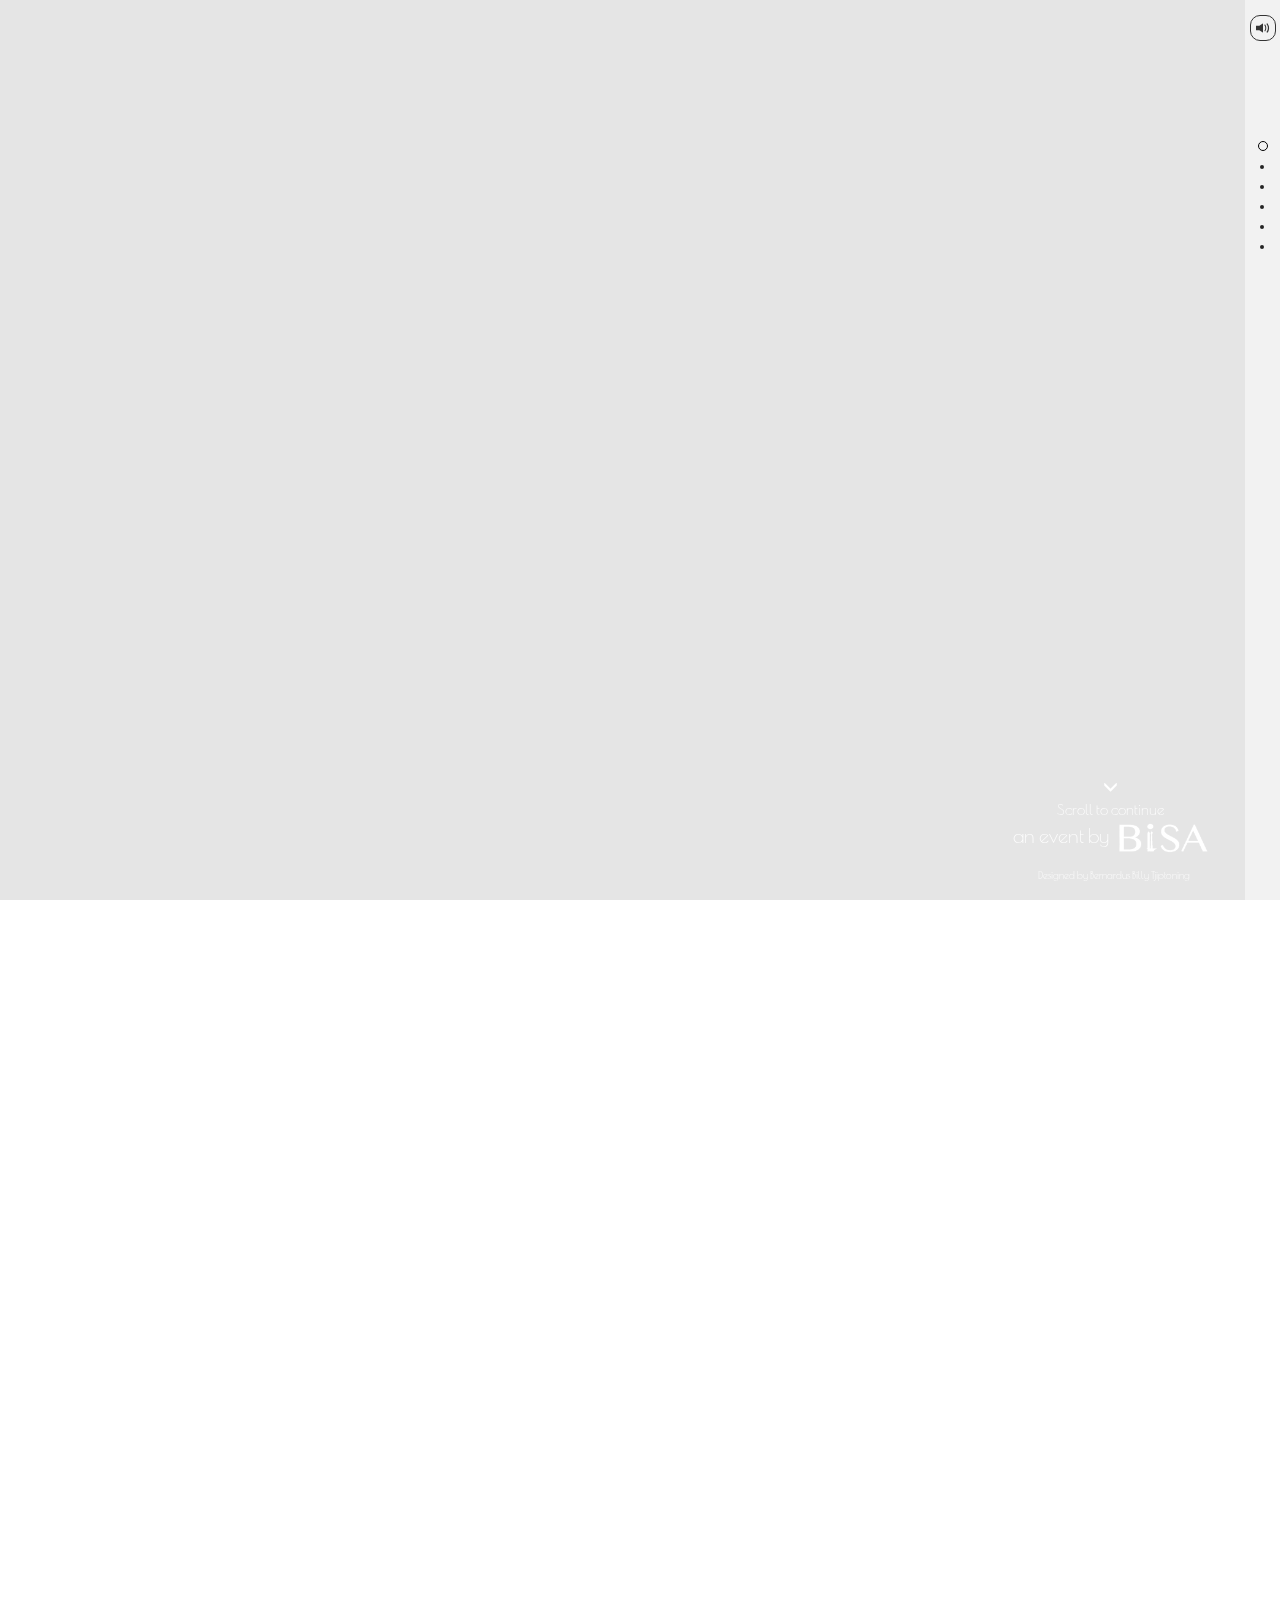
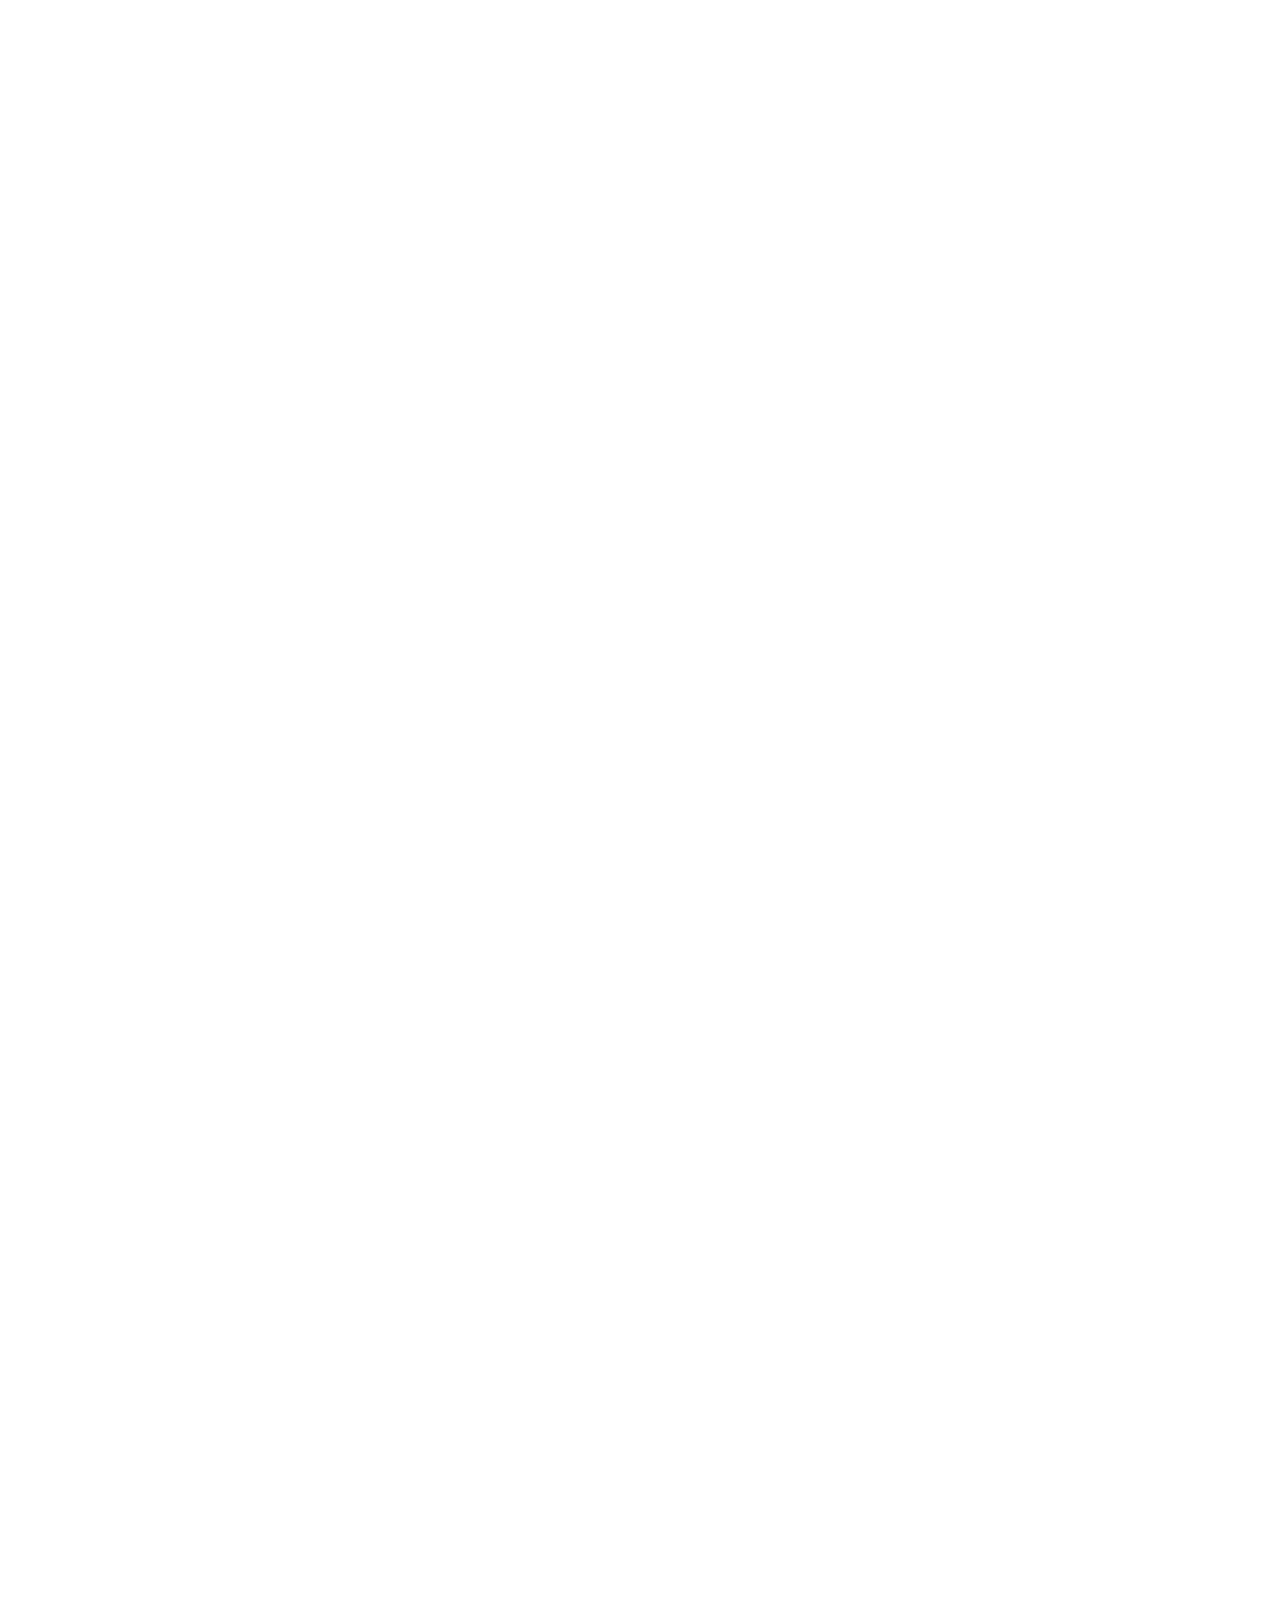
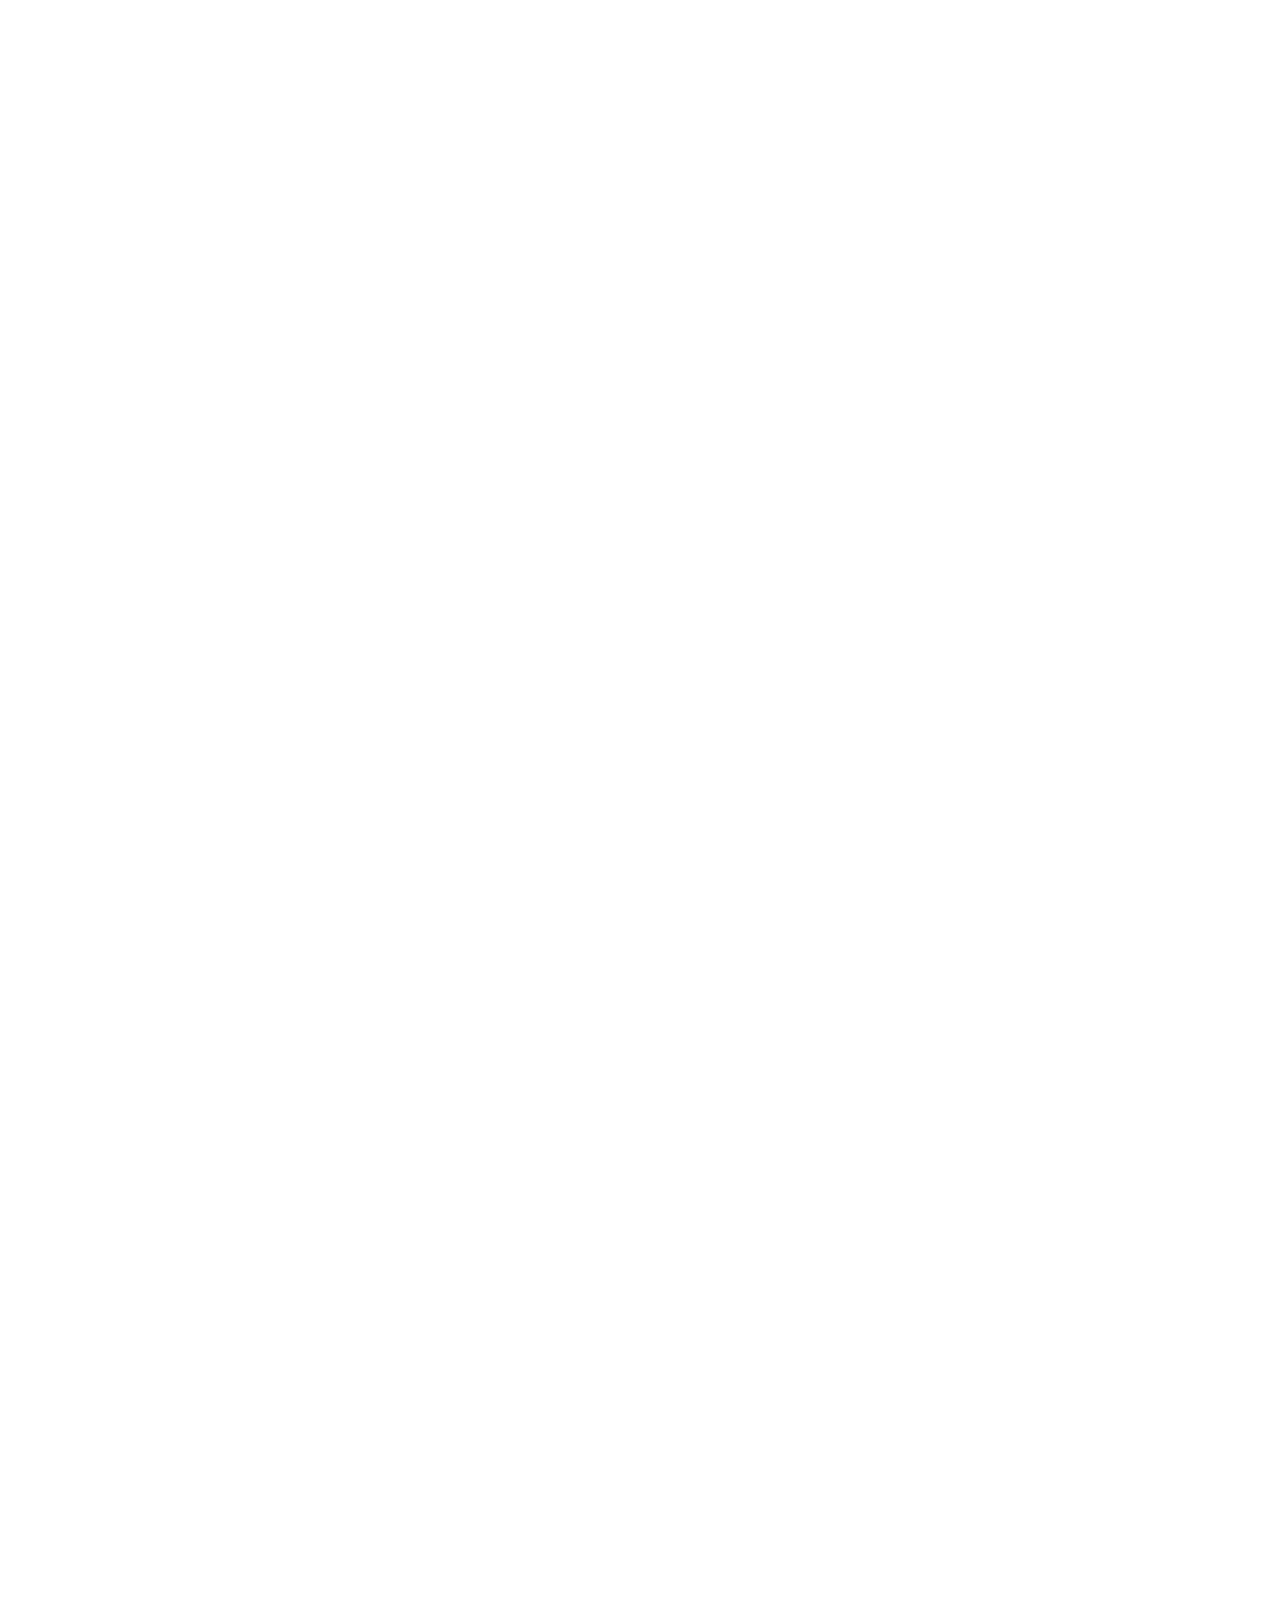
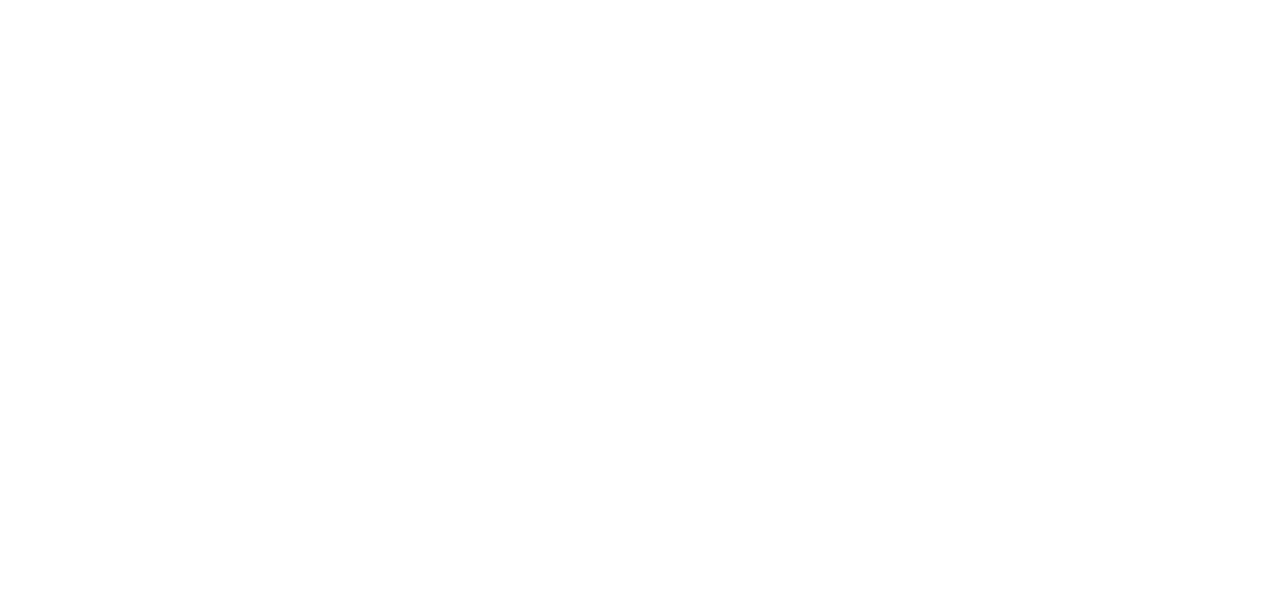
<file: index.html>
<!DOCTYPE html>
<html>
  <head>

    <meta charset="utf-8">
    <meta http-equiv="X-UA-Compatible" content="IE=edge">
    <meta name="viewport" content="width=device-width, initial-scale=1, maximum-scale=1, user-scalable=no">

    <!-- Favicon -->
    <link rel="icon" type="image/png" href="http://bisa.berkeley.edu/Nusantara/favicon.png">

    <!-- Facebook caching -->
    <meta property="og:type" content="article" />
    <meta property="og:title" content="NUSANTARA 2015: Experience Indonesia" />
    <meta property="og:site_name" content="Nusantara 2015"/>
    <link rel="canonical" href="http://bisa.berkeley.edu/Nusantara/" />
    <meta property="og:url" content="http://bisa.berkeley.edu/Nusantara/" />
    <meta property="og:description" content="Nusantara: A cultural event held to celebrate Berkeley Indonesian Student Association (BISA)'s 30th Anniversary with the Bay Area." />
    <meta property="og:image" content="http://bisa.berkeley.edu/Nusantara/resources/img/preview.png?t12345" />
    <meta property="article:author" content="https://www.facebook.com/bernardusbill" />

    <!-- Google Fonts -->
    <link href='http://fonts.googleapis.com/css?family=Roboto:300' rel='stylesheet' type='text/css'>
    <link href='http://fonts.googleapis.com/css?family=Poiret+One' rel='stylesheet' type='text/css'>
    <link href='http://fonts.googleapis.com/css?family=Amatic+SC' rel='stylesheet' type='text/css'>
    <link href='http://fonts.googleapis.com/css?family=Fondamento' rel='stylesheet' type='text/css'>

    <!-- Bootstrap Core CSS -->
    <link href="./resources/css/bootstrap.min.css" rel="stylesheet">

    <!-- Personal CSS -->
    <link href="./resources/css/onepage-scroll.css" rel="stylesheet">
    <link href="./resources/css/playimage.css" rel="stylesheet">
    <link href="./resources/css/nusantara.css" rel="stylesheet">
    <link href="./resources/css/nusantara-responsive.css" rel="stylesheet">

  </head>

<body>

<div id="load-page"></div>
<div id="player" style="position: fixed;"></div>

  <div class="container">
      <div class="header">
          <span id="btn-mute" class="glyphicon glyphicon-volume-off"></span>
          <span id="btn-sound" class="glyphicon glyphicon-volume-up"></span>
      </div>
  </div>

  <div id="photo-borobudur" class="photo-culture">
    <div class="photo-culture-wrapper">
      <span class="btn-close">&times</span>
      <div class="container">
        <div class="row">
          <div class="col-lg-12 col-md-12 col-sm-12 col-xs-12">
            <div class="header-culture">Performances</div>
          </div>
        </div>

        <div class="row">
          <div class="col-lg-4 col-md-4 col-sm-4 col-xs-6">
            <div class="entry-performance">
              3 PM<br><br>
              Opening Ceremony<br>
              Angklung Performance<br>
              Gamelan Jawa<br><br><br>
            </div>
          </div>
          <div class="col-lg-4 col-md-4 col-sm-4 col-xs-6">
            <div class="entry-performance">
              4 PM<br><br>
              Tari Topeng<br>
              Games<br><br><br>
            </div>
          </div>
          <div class="col-lg-4 col-md-4 col-sm-4 hidden-xs">
            <div class="entry-performance">
              5 PM<br><br>
              Balinese Dance<br>
              Games<br><br><br>
            </div>
          </div>
        </div>

        <div class="row">
          <div class="hidden-lg hidden-md hidden-sm col-xs-6">
            <div class="entry-performance">
              5 PM<br><br>
              Balinese Dance<br>
              Games<br><br><br>
            </div>
          </div>
          <div class="col-lg-4 col-md-4 col-sm-4 col-xs-6">
            <div class="entry-performance">
              6 PM<br><br>
              Balinese Dance<br>
              Terang Wulan<br>
              Angklung Performance<br><br><br>
            </div>
          </div>
          <div class="col-lg-4 col-md-4 col-sm-4 col-xs-6">
            <div class="entry-performance">
              7 PM<br><br>
              Betawi Dance<br>
              Shaman Dance<br>
              Band Performance<br><br><br>
            </div>
          </div>
          <div class="col-lg-4 col-md-4 col-sm-4 col-xs-6">
            <div class="entry-performance">
              8 PM<br><br>
              Band Performance<br>
              Closing Ceremony<br><br><br>
            </div>
          </div>
        </div>

      </div>
    </div>
  </div>

  <div id="photo-angklung" class="photo-culture">
    <div class="photo-culture-wrapper">
      <span class="btn-close">&times</span>
      <div class="container">
        <div class="row">

          <div class="col-lg-6 col-lg-offset-3 col-md-6 col-md-offset-3 col-sm-12 col-xs-12">
            <div class="header-culture">
              Angklung
              <iframe class="iframe-youtube" src="https://www.youtube.com/embed/TYwN8bWEnNs?modestbranding=0&controls=0&showinfo=0" frameborder="0" allowfullscreen></iframe>
            </div>
          </div>

          <div class="col-lg-8 col-lg-offset-2 col-md-8 col-md-offset-2 col-sm-12 col-xs-12">
            <div class="text-culture font14">
              Performed by Berkeley Indonesian Student Association's student of UC Berkeley. This traditional instrument is made of bamboo. Will be performing a medley of traditional songs from Indonesia.<br>
              Time: 3:20 PM <br><br>
              Performed by Arie Quick and a professional group named Angklung Cendrawasih.<br>
              Time: 6:30 PM
            </div>
          </div>

        </div>
      </div>
    </div>
  </div>

  <div id="photo-gamelan" class="photo-culture">
    <div class="photo-culture-wrapper">
      <span class="btn-close">&times</span>
      <div class="container">
        <div class="row">

          <div class="col-lg-6 col-lg-offset-3 col-md-6 col-md-offset-3 col-sm-12 col-xs-12">
            <div class="header-culture">
              Gamelan Jawa
              <iframe class="iframe-youtube" src="https://www.youtube.com/embed/2937xfI_kKI?modestbranding=0&controls=0&showinfo=0" frameborder="0" allowfullscreen></iframe>
            </div>
          </div>

          <div class="col-lg-8 col-lg-offset-2 col-md-8 col-md-offset-2 col-sm-12 col-xs-12">
            <div class="text-culture font14">
              Performed by Professor Midiyanto (midiyanto@berkeley.edu) and his professional group. This traditional instrument is made up of percussive instruments such as metallophones, hand played drums, xylophones, bamboo flutes, and more.<br>
              Time: 3:40 PM
            </div>
          </div>

        </div>
      </div>
    </div>
  </div>

  <div id="photo-taritopeng" class="photo-culture">
    <div class="photo-culture-wrapper">
      <span class="btn-close">&times</span>
      <div class="container">
        <div class="row">

          <div class="col-lg-6 col-lg-offset-3 col-md-6 col-md-offset-3 col-sm-12 col-xs-12">
            <div class="header-culture">
              Tari Topeng
              <iframe class="iframe-youtube" src="https://www.youtube.com/embed/ZzxNbx5ALzI?modestbranding=0&controls=0&showinfo=0" frameborder="0" allowfullscreen></iframe>
            </div>
          </div>

          <div class="col-lg-8 col-lg-offset-2 col-md-8 col-md-offset-2 col-sm-12 col-xs-12">
            <div class="text-culture font14">
              Tari Topeng: Performed by a son of by Professor Ninik Lunde (bunga@berkeley.edu) named Ethan Dierauf and Lestari Indonesia, a professional group. This traditional dance originated from West Java.<br>
              Time: 4:00 PM
            </div>
          </div>

        </div>
      </div>
    </div>
  </div>

  <div id="photo-tarijawa" class="photo-culture">
    <div class="photo-culture-wrapper">
      <span class="btn-close">&times</span>
      <div class="container">
        <div class="row">

          <div class="col-lg-6 col-lg-offset-3 col-md-6 col-md-offset-3 col-sm-12 col-xs-12">
           <div class="header-culture">
              Tari Tarian
              <iframe class="iframe-youtube" src="https://www.youtube.com/embed/mZ2YxXbWY1I?modestbranding=0&controls=0&showinfo=0" frameborder="0" allowfullscreen></iframe>
            </div>
          </div>

          <div class="col-lg-8 col-lg-offset-2 col-md-8 col-md-offset-2 col-sm-12 col-xs-12">
            <div class="text-culture" style="font-size: 12px;">
              Balinese Dance: Performed by Gamelan Sekar Jaya, a professional dance group.<br>
              Time: 5:00 PM <br><br>
              Terang Wulan: Performed Professor Ninik Lunde (bunga@berkeley.edu) and Lestari Indonesia, a professional group. This traditional dance originated from Central Java.<br>
              Time: 6:15 PM <br><br>
              Compilation Dance: Performed by Foothill College (Led by Carissa Alanda). This will be a compilation of various regional dances. <br>
              Time: 06:45 PM
            </div>
          </div>

        </div>
      </div>
    </div>
  </div>

  <div id="photo-shamandance" class="photo-culture">
    <div class="photo-culture-wrapper">
      <span class="btn-close">&times</span>
      <div class="container">
        <div class="row">

          <div class="col-lg-6 col-lg-offset-3 col-md-6 col-md-offset-3 col-sm-12 col-xs-12">
            <div class="header-culture">
              Tari Saman
              <iframe class="iframe-youtube" src="https://www.youtube.com/embed/VTXd66SJlyg?modestbranding=0&controls=0&showinfo=0" frameborder="0" allowfullscreen></iframe>
            </div>
          </div>

          <div class="col-lg-8 col-lg-offset-2 col-md-8 col-md-offset-2 col-sm-12 col-xs-12">
            <div class="text-culture font14">
              Tari Saman: Performed by Diablo Valley College (Led by Michelle Adiprawira). This is a traditional dance originated from Aceh.<br>
              Time: 7:15 PM
            </div>
          </div>

        </div>
      </div>
    </div>
  </div>

  <div id="photo-taribetawi" class="photo-culture">
    <div class="photo-culture-wrapper">
      <span class="btn-close">&times</span>
      <div class="container">
        <div class="row">

          <div class="col-lg-6 col-lg-offset-3 col-md-6 col-md-offset-3 col-sm-12 col-xs-12">
            <div class="header-culture">
              Tari Jawa
              <iframe class="iframe-youtube" src="https://www.youtube.com/embed/fyqiCAbhIm8?modestbranding=0&controls=0&showinfo=0" frameborder="0" allowfullscreen></iframe>
            </div>
          </div>

          <div class="col-lg-8 col-lg-offset-2 col-md-8 col-md-offset-2 col-sm-12 col-xs-12">
            <div class="text-culture font14">
              Betawi Dance: Performed by De Anza College (Led by Claudia Tamara). This is a traditional dance originated from Batavia.<br>
              Time: 7:00 PM
            </div>
          </div>

        </div>
      </div>
    </div>
  </div>

</div>

<div class="onePageScroll">
  <section class="page1">
    <div id="page1-info">
      <span id="word-bisa">an event by <a href="http://www.bernardusbilly.com/BISA"><img src="./resources/img/logo/bisa_logo.png" style="width: 100px;"/></a></span>
      <span id="word-billy">Designed by Bernardus Billy Tjiptoning</span>
      <span id="symbol-arrow"><span class="glyphicon glyphicon-menu-down"></span><br>Scroll to continue</span>
    </div>
  </section>

  <section class="page2">
    <div id="page2-info">
      <div class="container">
        <div class="row">
          <div class="col-lg-6 col-md-6 col-sm-6 col-xs-12" style="padding-top: 5%;">
            <span id="info-nusantara-1">Berkeley Indonesian Student Association</span><br>
            <span id="info-nusantara-2" style="font-size: 12px;">presents</span><br>
            <span id="info-nusantara-3" style="font-family: 'Amatic SC', cursive; font-size: 80px;">Nusantara</span><br>
            @ Memorial Glade, UC Berkeley<br>
            Saturday, April 25th 2015<br>
            3 PM - 9 PM<br><br>
            Free Admission<br>
            Win a MacBook Air!
            <div class="row">
              <div class="col-lg-6 col-lg-offset-3 col-md-6 col-md-offset-3 col-sm-6 col-sm-offset-3 hidden-xs">
                <img src="./resources/img/stock/macbook-air.png" style="width: 100%; padding-top: 20px;">
              </div>
            </div>
          </div>
          <div class="col-lg-6 col-md-6 col-sm-6 hidden-xs">
            <img src="./resources/img/logo/nusantara.png" style="width: 100%;">
          </div>
        </div>
      </div>
    </div>
  </section>

  <section class="page3">
    <div id="page3-info">
      <div class="container">

        <div class="row">
          <div class="col-lg-12 col-md-12 col-sm-12 col-xs-12">
            <div class="stock-photo stock-photo-expand stock-photo-header img-overlay" data-toggle="photo-borobudur">
              <div class="img-text-inverse" style="font-size: 32px; font-family: 'Fondamento', cursive;">Nusantara Performances</div>
              <div class="img-text" style="font-size: 18px;">Click here to learn more!</div>
              <img src="./resources/img/stock/borobudur-sm.jpg" style="width: 100%;">
            </div>
          </div>
        </div>

        <div class="row row-separator">

          <div class="col-lg-2 col-md-2 col-sm-2 col-xs-6">
            <div class="stock-photo stock-photo-expand img-cover img-zoom-in" data-toggle="photo-angklung">
              <div class="img-text">Angklung</div>
              <img id="preview-angklung" src="./resources/img/stock/angklung.jpg">
            </div>
          </div>

          <div class="col-lg-2 col-md-2 col-sm-2 col-xs-6">
            <div class="stock-photo stock-photo-expand img-cover img-zoom-in" data-toggle="photo-gamelan">
              <div class="img-text">Gamelan<br>Jawa</div>
              <img id="preview-gamelan" src="./resources/img/stock/gamelan.jpg">
            </div>
          </div>
          
          <div class="col-lg-2 col-md-2 col-sm-2 col-xs-6">
            <div class="stock-photo stock-photo-expand img-cover img-zoom-in" data-toggle="photo-taritopeng">
              <div class="img-text">Tari<br>Topeng</div>
              <img id="preview-taritopeng" src="./resources/img/stock/taritopeng-preview.jpg">
            </div>
          </div>
          
          <div class="col-lg-2 col-md-2 col-sm-2 col-xs-6">
            <div class="stock-photo stock-photo-expand img-cover img-zoom-in" data-toggle="photo-tarijawa">
              <div class="img-text">Tari<br>Jawa</div>
              <img id="preview-tarijawa" src="./resources/img/stock/tarijawa.jpg">
            </div>
          </div>

          <div class="col-lg-2 col-md-2 col-sm-2 col-xs-6">
            <div class="stock-photo stock-photo-expand img-cover img-zoom-in" data-toggle="photo-shamandance">
              <div class="img-text">Tari<br>Saman</div>
              <img id="preview-tarisaman" src="./resources/img/stock/shamandance-preview.jpg">
            </div>
          </div>

          <div class="col-lg-2 col-md-2 col-sm-2 col-xs-6">
            <div class="stock-photo stock-photo-expand img-cover img-zoom-in" data-toggle="photo-taribetawi">
              <div class="img-text">Tari<br>Betawi</div>
              <img id="preview-taribetawi" src="./resources/img/stock/taribetawi.jpg">
            </div>
          </div>

        </div>
      </div>
    </div>
  </section>

  <section class="page4">
    <div id="page4-info">
      <div class="container">
        <div class="row">
          <div class="col-lg-3 col-md-3 col-sm-3 hidden-xs">
            <div class="stock-photo img-cover img-zoom-in">
              <div class="img-text">Martabak Telor</div>
              <img src="./resources/img/stock/martabak-telor.jpg">
            </div>
          </div>
          <div class="col-lg-6 col-md-6 col-sm-6 col-xs-12">
            <h1>Food Night Market</h1>
            <span class="disclaimer">We do not claim these photos.</span><br><br>
          </div>
          <div class="col-lg-3 col-md-3 col-sm-3 hidden-xs">
            <div class="stock-photo img-cover img-zoom-in">
              <div class="img-text">Es Cendol</div>
              <img src="./resources/img/stock/es-cendol.jpg">
            </div>
          </div>
        </div>
        <div class="row row-separator">
          <div class="col-lg-3 col-md-3 col-sm-3 col-xs-6">
            <div class="stock-photo img-cover img-zoom-in">
              <div class="img-text">Martabak Manis</div>
              <img src="./resources/img/stock/martabak-manis.jpg">
            </div>
          </div>
          <div class="col-lg-3 col-md-3 col-sm-3 col-xs-6">
            <div class="stock-photo img-cover img-zoom-in">
              <div class="img-text">Satay</div>
              <img src="./resources/img/stock/satay.jpg">
            </div>
          </div>
          <div class="col-lg-3 col-md-3 col-sm-3 col-xs-6">
            <div class="stock-photo img-cover img-zoom-in">
              <div class="img-text">Batagor</div>
              <img src="./resources/img/stock/batagor.jpg">
            </div>
          </div>
          <div class="col-lg-3 col-md-3 col-sm-3 col-xs-6">
            <div class="stock-photo img-cover img-zoom-in">
              <div class="img-text">Rendang</div>
              <img src="./resources/img/stock/rendang.jpg">
            </div>
          </div>
        </div>
        <div class="row row-separator">
          <div class="col-lg-3 col-md-3 col-sm-3 col-xs-6">
            <div class="stock-photo img-cover img-zoom-in">
              <div class="img-text">Nasi Goreng</div>
              <img src="./resources/img/stock/nasigoreng.jpg">
            </div>
          </div>
          <div class="col-lg-3 col-md-3 col-sm-3 col-xs-6">
            <div class="stock-photo img-cover img-zoom-in">
              <div class="img-text">Pempek</div>
              <img src="./resources/img/stock/pempek.jpg">
            </div>
          </div>
          <div class="col-lg-3 col-md-3 col-sm-3 col-xs-6">
            <div class="stock-photo img-cover img-zoom-in">
              <div class="img-text">Gulai</div>
              <img src="./resources/img/stock/gulai.jpg">
            </div>
          </div>
          <div class="col-lg-3 col-md-3 col-sm-3 col-xs-6">
            <div class="stock-photo img-cover img-zoom-in">
              <div class="img-text">Ayam Kremes</div>
              <img src="./resources/img/stock/ayamkremes.jpg">
            </div>
          </div>
        </div>
      </div>
    </div>
  </section>

  <section class="page5">
    <div id="page5-info">
      <h1>Nusantara Coordinat<span class="trigger-hidden-profile">o</span>r</h1>
      <div class="container">

        <div class="row row-separator">
          <div class="col-lg-2 col-lg-offset-4 col-md-2 col-md-offset-4 col-sm-3 col-sm-offset-3 col-xs-6">
            <div class="photo-officer photo-officer-lg img-cover">
              <div class="img-text">Gian Wirjawan<br>BISA President<br>+1(510)590-0219</div>
              <img src="./resources/img/officer/gian.jpg">
            </div>
          </div>
          <div class="col-lg-2 col-md-2 col-sm-3 col-xs-6">
            <div class="photo-officer photo-officer-lg img-cover">
              <div class="img-text">William AP<br>Chief Coordinator<br>+1(206)673-7357</div>
              <img src="./resources/img/officer/ap.jpg">
            </div>
          </div>
          <div class="col-lg-2 col-md-2 col-sm-3 col-xs-6">
            <div class="photo-officer photo-officer-lg img-cover hidden-profile">
              <div class="img-text">Bernardus Billy Tjiptoning<br>Nusantara<br>WebDeveloper</div>
              <img src="./resources/img/officer/billytjiptoning.jpg">
            </div>
          </div>
        </div>

        <div class="row row-separator">
          <div class="col-lg-2 col-lg-offset-1 col-md-2 col-md-offset-1 col-sm-2 col-sm-offset-1 col-xs-3">
            <div class="photo-officer img-cover">
              <div class="img-text">Latasha Harahap<br>Event Organizer</div>
              <img src="./resources/img/officer/latashaharahap.jpg">
            </div>
          </div>
          <div class="col-lg-2 col-md-2 col-sm-2 col-xs-3">
            <div class="photo-officer img-cover">
              <div class="img-text">Nadia Christie<br>Booth Organizer</div>
              <img src="./resources/img/officer/nadiachristie.jpg">
            </div>
          </div>
          <div class="col-lg-2 col-md-2 col-sm-2 col-xs-3">
            <div class="photo-officer img-cover">
              <div class="img-text">Marvin Lee<br>Logistics</div>
              <img src="./resources/img/officer/marvinlee.jpg">
            </div>
          </div>
          <div class="col-lg-2 col-md-2 col-sm-2 col-xs-3">
            <div class="photo-officer img-cover">
              <div class="img-text">Felix Saputra<br>Treasury</div>
              <img src="./resources/img/officer/felixsaputra.jpg">
            </div>
          </div>
          <div class="col-lg-2 col-md-2 col-sm-2 col-xs-3">
            <div class="photo-officer img-cover">
              <div class="img-text">Caitlin Bahari<br>Sponsorship</div>
              <img src="./resources/img/officer/caitlinbahari.jpg">
            </div>
          </div>

          <div class="col-lg-2 col-lg-offset-1 col-md-2 col-md-offset-1 col-sm-2 col-sm-offset-1 col-xs-3">
            <div class="photo-officer img-cover">
              <div class="img-text">Hendo Lim<br>Marketing</div>
              <img src="./resources/img/officer/hendolim.jpg">
            </div>
          </div>
          <div class="col-lg-2 col-md-2 col-sm-2 col-xs-3">
            <div class="photo-officer img-cover">
              <div class="img-text">Ivander Tee<br>Community Relations</div>
              <img src="./resources/img/officer/ivandertee.jpg">
            </div>
          </div>
          <div class="col-lg-2 col-md-2 col-sm-2 col-xs-3">
            <div class="photo-officer img-cover">
              <div class="img-text">Dhea Suseno<br>Creative Management</div>
              <img src="./resources/img/officer/dheasuseno.jpg">
            </div>
          </div>
          <div class="col-lg-2 col-md-2 col-sm-2 col-xs-3">
            <div class="photo-officer img-cover">
              <div class="img-text">Adriana Salim<br>Documentation</div>
              <img src="./resources/img/officer/adrianasalim.jpg">
            </div>
          </div>
          <div class="col-lg-2 col-md-2 col-sm-2 col-xs-3">
            <div class="photo-officer img-cover">
              <div class="img-text">Farandy Ramadhana<br>BISA Website Coordinator</div>
              <img src="./resources/img/officer/farandyramadhana.jpg">
            </div>
          </div>
        </div>
      </div>
    </div>
  </section>

  <section class="page6">
    <div id="page6-info">
      <h1>Sponsored By</h1>
      <div class="container">
        <div class="row">
          <div class="col-lg-3 col-md-3 col-sm-3 col-xs-6 icon-sponsor">
            <img src="./resources/img/sponsor/kjri.jpg" style="width: 50%;">
          </div>
          <div class="col-lg-3 col-md-3 col-sm-3 col-xs-6 icon-sponsor">
            <img src="./resources/img/sponsor/permias.png" style="width: 50%;">
          </div>
          <div class="col-lg-3 col-md-3 col-sm-3 col-xs-6 icon-sponsor">
            <img src="./resources/img/sponsor/idf.JPEG" style="width: 50%;">
          </div>
          <div class="col-lg-3 col-md-3 col-sm-3 col-xs-6 icon-sponsor">
            <img src="./resources/img/sponsor/sinarmas.png" style="width: 50%;">
          </div>
          <div class="col-lg-3 col-md-3 col-sm-3 col-xs-6 icon-sponsor">
            <img src="./resources/img/sponsor/sinarmasapp.jpg" style="width: 50%;">
          </div>
          <div class="col-lg-3 col-md-3 col-sm-3 col-xs-6 icon-sponsor">
            <img src="./resources/img/sponsor/ancora.png" style="width: 50%;">
          </div>
          <div class="col-lg-3 col-md-3 col-sm-3 col-xs-6 icon-sponsor">
            <img src="./resources/img/sponsor/cafedujour.png" style="width: 50%;">
          </div>
        </div>
        <div class="row">
          <div class="col-lg-2 col-lg-offset-5 col-md-2 col-md-offset-5 col-sm-2 col-sm-offset-5 col-xs-3 col-xs-offset-3">
            In collaboration with:<br>
            <img src="./resources/img/logo/isauw.png">
          </div>
        </div>
      </div>
    </div>
  </section>
</div>
</body>
<!-- jQuery Version 1.11.0 -->
<script src="./resources/js/jquery-1.11.0.js"></script>
<script src="./resources/js/nusantara.js"></script>
<script src="./resources/js/bg-youtube.js"></script>
<script src="./resources/js/jquery.onepage-scroll.min.js"></script>
<script>
  $(window).load(function() {
    $('.onePageScroll').onepage_scroll({
      loop: false
    });

    // remove the loading screen when the page is ready
    $('#load-page').css("display", "none");
  });

</script>
</html>
</file>
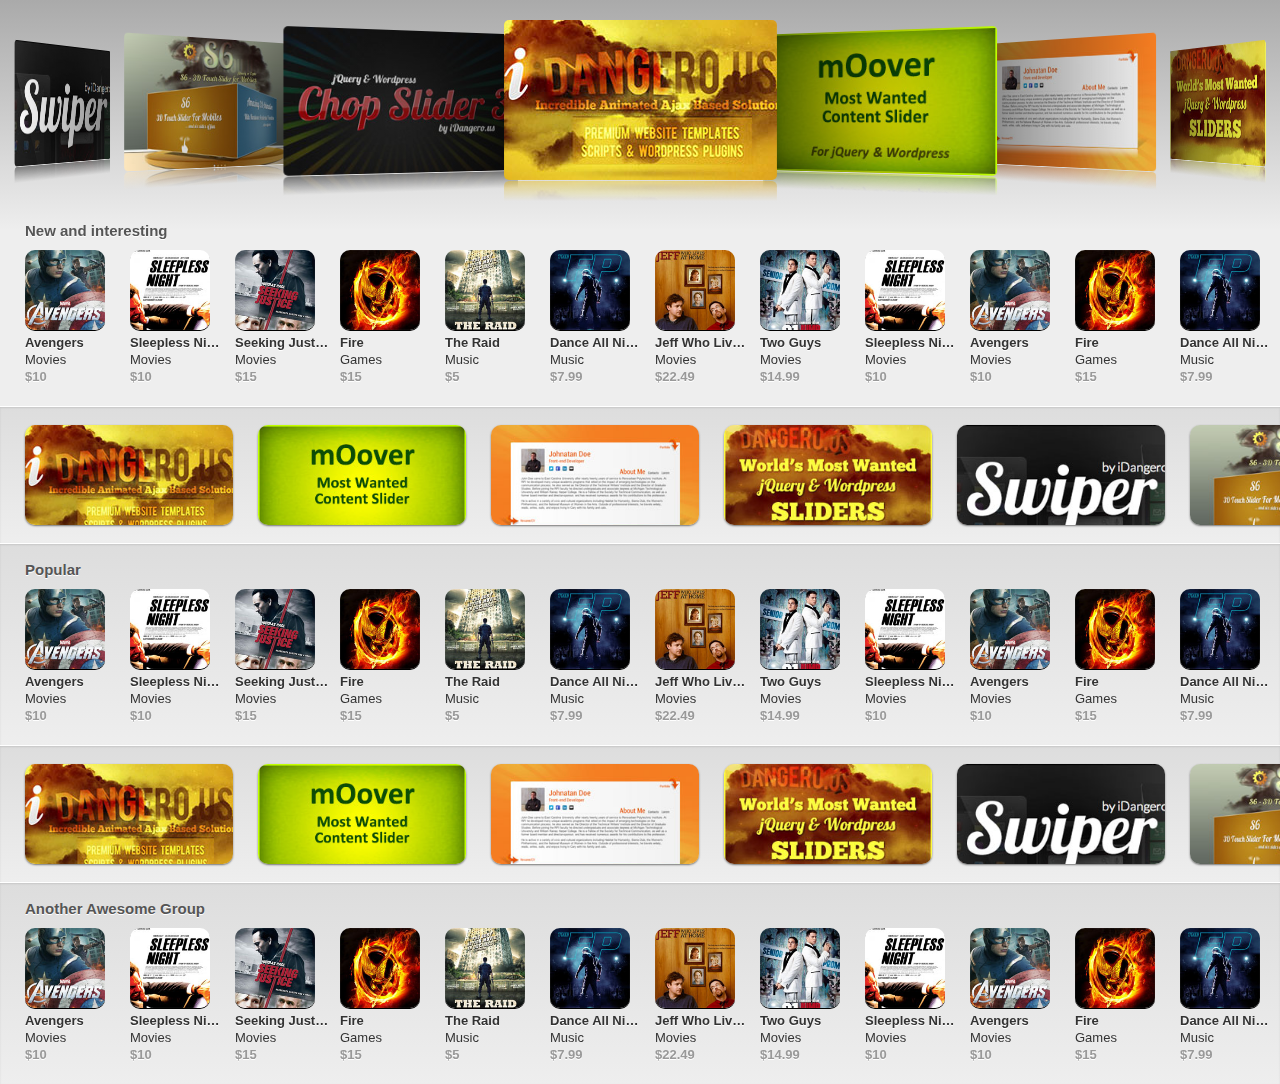
<file: resources/swiper/demo-apps/appstore/index.html>
<!doctype html>
<html lang="en">
<head>
	<meta charset="UTF-8">
	<meta name="viewport" content="initial-scale=1">
	<title>Swiper Appstore</title>

	<link rel="stylesheet" href="css/idangerous.swiper.css">
	<link rel="stylesheet" href="css/idangerous.swiper.3dflow.css">
	<link rel="stylesheet" href="css/normalize.css">
	<link rel="stylesheet" href="css/appstore.css">
</head>
<body>
	<div class="swiper-container featured">
		<div class="swiper-wrapper">
			<div class="swiper-slide" style="background-image:url(img/big/1.jpg)">
				<a href="http://www.idangero.us" target="_blank"></a>
			</div>
			<div class="swiper-slide" style="background-image:url(img/big/2.jpg)">
				<a href="http://www.idangero.us/sliders/moover/" target="_blank"></a>
			</div>
			<div class="swiper-slide" style="background-image:url(img/big/3.jpg)">
				<a href="http://www.idangero.us/index.php?content=cat_item&id=62" target="_blank"></a>
			</div>
			<div class="swiper-slide" style="background-image:url(img/big/4.jpg)">
				<a href="http://www.idangero.us/sliders/" target="_blank"></a>
			</div>
			<div class="swiper-slide" style="background-image:url(img/big/5.jpg)">
				<a href="http://www.idangero.us/sliders/swiper/" target="_blank"></a>
			</div>
			<div class="swiper-slide" style="background-image:url(img/big/6.jpg)">
				<a href="http://www.idangero.us/sliders/s6/" target="_blank"></a>
			</div>
			<div class="swiper-slide" style="background-image:url(img/big/7.jpg)">
				<a href="http://www.idangero.us/cs/" target="_blank"></a>
			</div>
			<div class="swiper-slide" style="background-image:url(img/big/1.jpg)">
				<a href="http://www.idangero.us" target="_blank"></a>
			</div>
			<div class="swiper-slide" style="background-image:url(img/big/2.jpg)">
				<a href="http://www.idangero.us/sliders/moover/" target="_blank"></a>
			</div>
			<div class="swiper-slide" style="background-image:url(img/big/3.jpg)">
				<a href="http://www.idangero.us/index.php?content=cat_item&id=62" target="_blank"></a>
			</div>
			<div class="swiper-slide" style="background-image:url(img/big/4.jpg)">
				<a href="http://www.idangero.us/sliders/" target="_blank"></a>
			</div>
			<div class="swiper-slide" style="background-image:url(img/big/5.jpg)">
				<a href="http://www.idangero.us/sliders/swiper/" target="_blank"></a>
			</div>
			<div class="swiper-slide" style="background-image:url(img/big/6.jpg)">
				<a href="http://www.idangero.us/sliders/s6/" target="_blank"></a>
			</div>
			<div class="swiper-slide" style="background-image:url(img/big/7.jpg)">
				<a href="http://www.idangero.us/cs/" target="_blank"></a>
			</div>
		</div>
	</div>
	<div class="swiper-container thumbs-cotnainer">
		<div class="thumbs-title">New and interesting</div>
		<div class="swiper-wrapper">
			<div class="swiper-slide">
				<img src="img/thumbs/1.jpg" height="150" width="150" alt="">
				<div class="app-title">Avengers</div>
				<div class="app-category">Movies</div>
				<div class="app-price">$10</div>
			</div>
			<div class="swiper-slide">
				<img src="img/thumbs/2.jpg" height="150" width="150" alt="">
				<div class="app-title">Sleepless Night</div>
				<div class="app-category">Movies</div>
				<div class="app-price">$10</div>
			</div>
			<div class="swiper-slide">
				<img src="img/thumbs/3.jpg" height="150" width="150" alt="">
				<div class="app-title">Seeking Justice</div>
				<div class="app-category">Movies</div>
				<div class="app-price">$15</div>
			</div>
			<div class="swiper-slide">
				<img src="img/thumbs/4.jpg" height="150" width="150" alt="">
				<div class="app-title">Fire</div>
				<div class="app-category">Games</div>
				<div class="app-price">$15</div>
			</div>
			<div class="swiper-slide">
				<img src="img/thumbs/5.jpg" height="150" width="150" alt="">
				<div class="app-title">The Raid</div>
				<div class="app-category">Music</div>
				<div class="app-price">$5</div>
			</div>
			<div class="swiper-slide">
				<img src="img/thumbs/6.jpg" height="150" width="150" alt="">
				<div class="app-title">Dance All Night</div>
				<div class="app-category">Music</div>
				<div class="app-price">$7.99</div>
			</div>
			<div class="swiper-slide">
				<img src="img/thumbs/7.jpg" height="150" width="150" alt="">
				<div class="app-title">Jeff Who Lives At Home</div>
				<div class="app-category">Movies</div>
				<div class="app-price">$22.49</div>
			</div>
			<div class="swiper-slide">
				<img src="img/thumbs/8.jpg" height="150" width="150" alt="">
				<div class="app-title">Two Guys</div>
				<div class="app-category">Movies</div>
				<div class="app-price">$14.99</div>
			</div>
			
			<div class="swiper-slide">
				<img src="img/thumbs/2.jpg" height="150" width="150" alt="">
				<div class="app-title">Sleepless Night</div>
				<div class="app-category">Movies</div>
				<div class="app-price">$10</div>
			</div>
			<div class="swiper-slide">
				<img src="img/thumbs/1.jpg" height="150" width="150" alt="">
				<div class="app-title">Avengers</div>
				<div class="app-category">Movies</div>
				<div class="app-price">$10</div>
			</div>
			<div class="swiper-slide">
				<img src="img/thumbs/4.jpg" height="150" width="150" alt="">
				<div class="app-title">Fire</div>
				<div class="app-category">Games</div>
				<div class="app-price">$15</div>
			</div>
			<div class="swiper-slide">
				<img src="img/thumbs/6.jpg" height="150" width="150" alt="">
				<div class="app-title">Dance All Night</div>
				<div class="app-category">Music</div>
				<div class="app-price">$7.99</div>
			</div>
			<div class="swiper-slide">
				<img src="img/thumbs/3.jpg" height="150" width="150" alt="">
				<div class="app-title">Seeking Justice</div>
				<div class="app-category">Movies</div>
				<div class="app-price">$15</div>
			</div>
			<div class="swiper-slide">
				<img src="img/thumbs/8.jpg" height="150" width="150" alt="">
				<div class="app-title">Two Guys</div>
				<div class="app-category">Movies</div>
				<div class="app-price">$14.99</div>
			</div>
			<div class="swiper-slide">
				<img src="img/thumbs/5.jpg" height="150" width="150" alt="">
				<div class="app-title">The Raid</div>
				<div class="app-category">Music</div>
				<div class="app-price">$5</div>
			</div>
			
			<div class="swiper-slide">
				<img src="img/thumbs/7.jpg" height="150" width="150" alt="">
				<div class="app-title">Jeff Who Lives At Home</div>
				<div class="app-category">Movies</div>
				<div class="app-price">$22.49</div>
			</div>
		</div>
	</div>
	<div class="swiper-container banners-container border-gradient">
		<div class="swiper-wrapper">
			<div class="swiper-slide">
				<div class="banner" style="background-image:url(img/big/1.jpg)"></div>
			</div>
			<div class="swiper-slide">
				<div class="banner" style="background-image:url(img/big/2.jpg)"></div>
			</div>
			<div class="swiper-slide">
				<div class="banner" style="background-image:url(img/big/3.jpg)"></div>
			</div>
			<div class="swiper-slide">
				<div class="banner" style="background-image:url(img/big/4.jpg)"></div>
			</div>
			<div class="swiper-slide">
				<div class="banner" style="background-image:url(img/big/5.jpg)"></div>
			</div>
			<div class="swiper-slide">
				<div class="banner" style="background-image:url(img/big/6.jpg)"></div>
			</div>
			<div class="swiper-slide">
				<div class="banner" style="background-image:url(img/big/7.jpg)"></div>
			</div>
		</div>
	</div>
	<div class="swiper-container thumbs-cotnainer border-gradient">
		<div class="thumbs-title">Popular</div>
		<div class="swiper-wrapper">
			<div class="swiper-slide">
				<img src="img/thumbs/1.jpg" height="150" width="150" alt="">
				<div class="app-title">Avengers</div>
				<div class="app-category">Movies</div>
				<div class="app-price">$10</div>
			</div>
			<div class="swiper-slide">
				<img src="img/thumbs/2.jpg" height="150" width="150" alt="">
				<div class="app-title">Sleepless Night</div>
				<div class="app-category">Movies</div>
				<div class="app-price">$10</div>
			</div>
			<div class="swiper-slide">
				<img src="img/thumbs/3.jpg" height="150" width="150" alt="">
				<div class="app-title">Seeking Justice</div>
				<div class="app-category">Movies</div>
				<div class="app-price">$15</div>
			</div>
			<div class="swiper-slide">
				<img src="img/thumbs/4.jpg" height="150" width="150" alt="">
				<div class="app-title">Fire</div>
				<div class="app-category">Games</div>
				<div class="app-price">$15</div>
			</div>
			<div class="swiper-slide">
				<img src="img/thumbs/5.jpg" height="150" width="150" alt="">
				<div class="app-title">The Raid</div>
				<div class="app-category">Music</div>
				<div class="app-price">$5</div>
			</div>
			<div class="swiper-slide">
				<img src="img/thumbs/6.jpg" height="150" width="150" alt="">
				<div class="app-title">Dance All Night</div>
				<div class="app-category">Music</div>
				<div class="app-price">$7.99</div>
			</div>
			<div class="swiper-slide">
				<img src="img/thumbs/7.jpg" height="150" width="150" alt="">
				<div class="app-title">Jeff Who Lives At Home</div>
				<div class="app-category">Movies</div>
				<div class="app-price">$22.49</div>
			</div>
			<div class="swiper-slide">
				<img src="img/thumbs/8.jpg" height="150" width="150" alt="">
				<div class="app-title">Two Guys</div>
				<div class="app-category">Movies</div>
				<div class="app-price">$14.99</div>
			</div>
			
			<div class="swiper-slide">
				<img src="img/thumbs/2.jpg" height="150" width="150" alt="">
				<div class="app-title">Sleepless Night</div>
				<div class="app-category">Movies</div>
				<div class="app-price">$10</div>
			</div>
			<div class="swiper-slide">
				<img src="img/thumbs/1.jpg" height="150" width="150" alt="">
				<div class="app-title">Avengers</div>
				<div class="app-category">Movies</div>
				<div class="app-price">$10</div>
			</div>
			<div class="swiper-slide">
				<img src="img/thumbs/4.jpg" height="150" width="150" alt="">
				<div class="app-title">Fire</div>
				<div class="app-category">Games</div>
				<div class="app-price">$15</div>
			</div>
			<div class="swiper-slide">
				<img src="img/thumbs/6.jpg" height="150" width="150" alt="">
				<div class="app-title">Dance All Night</div>
				<div class="app-category">Music</div>
				<div class="app-price">$7.99</div>
			</div>
			<div class="swiper-slide">
				<img src="img/thumbs/3.jpg" height="150" width="150" alt="">
				<div class="app-title">Seeking Justice</div>
				<div class="app-category">Movies</div>
				<div class="app-price">$15</div>
			</div>
			<div class="swiper-slide">
				<img src="img/thumbs/8.jpg" height="150" width="150" alt="">
				<div class="app-title">Two Guys</div>
				<div class="app-category">Movies</div>
				<div class="app-price">$14.99</div>
			</div>
			<div class="swiper-slide">
				<img src="img/thumbs/5.jpg" height="150" width="150" alt="">
				<div class="app-title">The Raid</div>
				<div class="app-category">Music</div>
				<div class="app-price">$5</div>
			</div>
			
			<div class="swiper-slide">
				<img src="img/thumbs/7.jpg" height="150" width="150" alt="">
				<div class="app-title">Jeff Who Lives At Home</div>
				<div class="app-category">Movies</div>
				<div class="app-price">$22.49</div>
			</div>
		</div>
	</div>
	<div class="swiper-container banners-container border-gradient">
		<div class="swiper-wrapper">
			<div class="swiper-slide">
				<div class="banner" style="background-image:url(img/big/1.jpg)"></div>
			</div>
			<div class="swiper-slide">
				<div class="banner" style="background-image:url(img/big/2.jpg)"></div>
			</div>
			<div class="swiper-slide">
				<div class="banner" style="background-image:url(img/big/3.jpg)"></div>
			</div>
			<div class="swiper-slide">
				<div class="banner" style="background-image:url(img/big/4.jpg)"></div>
			</div>
			<div class="swiper-slide">
				<div class="banner" style="background-image:url(img/big/5.jpg)"></div>
			</div>
			<div class="swiper-slide">
				<div class="banner" style="background-image:url(img/big/6.jpg)"></div>
			</div>
			<div class="swiper-slide">
				<div class="banner" style="background-image:url(img/big/7.jpg)"></div>
			</div>
		</div>
	</div>
	<div class="swiper-container thumbs-cotnainer border-gradient">
		<div class="thumbs-title">Another Awesome Group</div>
		<div class="swiper-wrapper">
			<div class="swiper-slide">
				<img src="img/thumbs/1.jpg" height="150" width="150" alt="">
				<div class="app-title">Avengers</div>
				<div class="app-category">Movies</div>
				<div class="app-price">$10</div>
			</div>
			<div class="swiper-slide">
				<img src="img/thumbs/2.jpg" height="150" width="150" alt="">
				<div class="app-title">Sleepless Night</div>
				<div class="app-category">Movies</div>
				<div class="app-price">$10</div>
			</div>
			<div class="swiper-slide">
				<img src="img/thumbs/3.jpg" height="150" width="150" alt="">
				<div class="app-title">Seeking Justice</div>
				<div class="app-category">Movies</div>
				<div class="app-price">$15</div>
			</div>
			<div class="swiper-slide">
				<img src="img/thumbs/4.jpg" height="150" width="150" alt="">
				<div class="app-title">Fire</div>
				<div class="app-category">Games</div>
				<div class="app-price">$15</div>
			</div>
			<div class="swiper-slide">
				<img src="img/thumbs/5.jpg" height="150" width="150" alt="">
				<div class="app-title">The Raid</div>
				<div class="app-category">Music</div>
				<div class="app-price">$5</div>
			</div>
			<div class="swiper-slide">
				<img src="img/thumbs/6.jpg" height="150" width="150" alt="">
				<div class="app-title">Dance All Night</div>
				<div class="app-category">Music</div>
				<div class="app-price">$7.99</div>
			</div>
			<div class="swiper-slide">
				<img src="img/thumbs/7.jpg" height="150" width="150" alt="">
				<div class="app-title">Jeff Who Lives At Home</div>
				<div class="app-category">Movies</div>
				<div class="app-price">$22.49</div>
			</div>
			<div class="swiper-slide">
				<img src="img/thumbs/8.jpg" height="150" width="150" alt="">
				<div class="app-title">Two Guys</div>
				<div class="app-category">Movies</div>
				<div class="app-price">$14.99</div>
			</div>
			
			<div class="swiper-slide">
				<img src="img/thumbs/2.jpg" height="150" width="150" alt="">
				<div class="app-title">Sleepless Night</div>
				<div class="app-category">Movies</div>
				<div class="app-price">$10</div>
			</div>
			<div class="swiper-slide">
				<img src="img/thumbs/1.jpg" height="150" width="150" alt="">
				<div class="app-title">Avengers</div>
				<div class="app-category">Movies</div>
				<div class="app-price">$10</div>
			</div>
			<div class="swiper-slide">
				<img src="img/thumbs/4.jpg" height="150" width="150" alt="">
				<div class="app-title">Fire</div>
				<div class="app-category">Games</div>
				<div class="app-price">$15</div>
			</div>
			<div class="swiper-slide">
				<img src="img/thumbs/6.jpg" height="150" width="150" alt="">
				<div class="app-title">Dance All Night</div>
				<div class="app-category">Music</div>
				<div class="app-price">$7.99</div>
			</div>
			<div class="swiper-slide">
				<img src="img/thumbs/3.jpg" height="150" width="150" alt="">
				<div class="app-title">Seeking Justice</div>
				<div class="app-category">Movies</div>
				<div class="app-price">$15</div>
			</div>
			<div class="swiper-slide">
				<img src="img/thumbs/8.jpg" height="150" width="150" alt="">
				<div class="app-title">Two Guys</div>
				<div class="app-category">Movies</div>
				<div class="app-price">$14.99</div>
			</div>
			<div class="swiper-slide">
				<img src="img/thumbs/5.jpg" height="150" width="150" alt="">
				<div class="app-title">The Raid</div>
				<div class="app-category">Music</div>
				<div class="app-price">$5</div>
			</div>
			
			<div class="swiper-slide">
				<img src="img/thumbs/7.jpg" height="150" width="150" alt="">
				<div class="app-title">Jeff Who Lives At Home</div>
				<div class="app-category">Movies</div>
				<div class="app-price">$22.49</div>
			</div>
		</div>
	</div>
	<script src="js/jquery.min.js"></script>
	<!-- Don't forget to get the latest Swiper and scrollbar version here-->
	<script src="js/idangerous.swiper-2.0.min.js"></script>
	<script src="js/idangerous.swiper.3dflow-2.0.js"></script>
	<script src="js/appstore.js"></script>
</body>
</html>
</file>
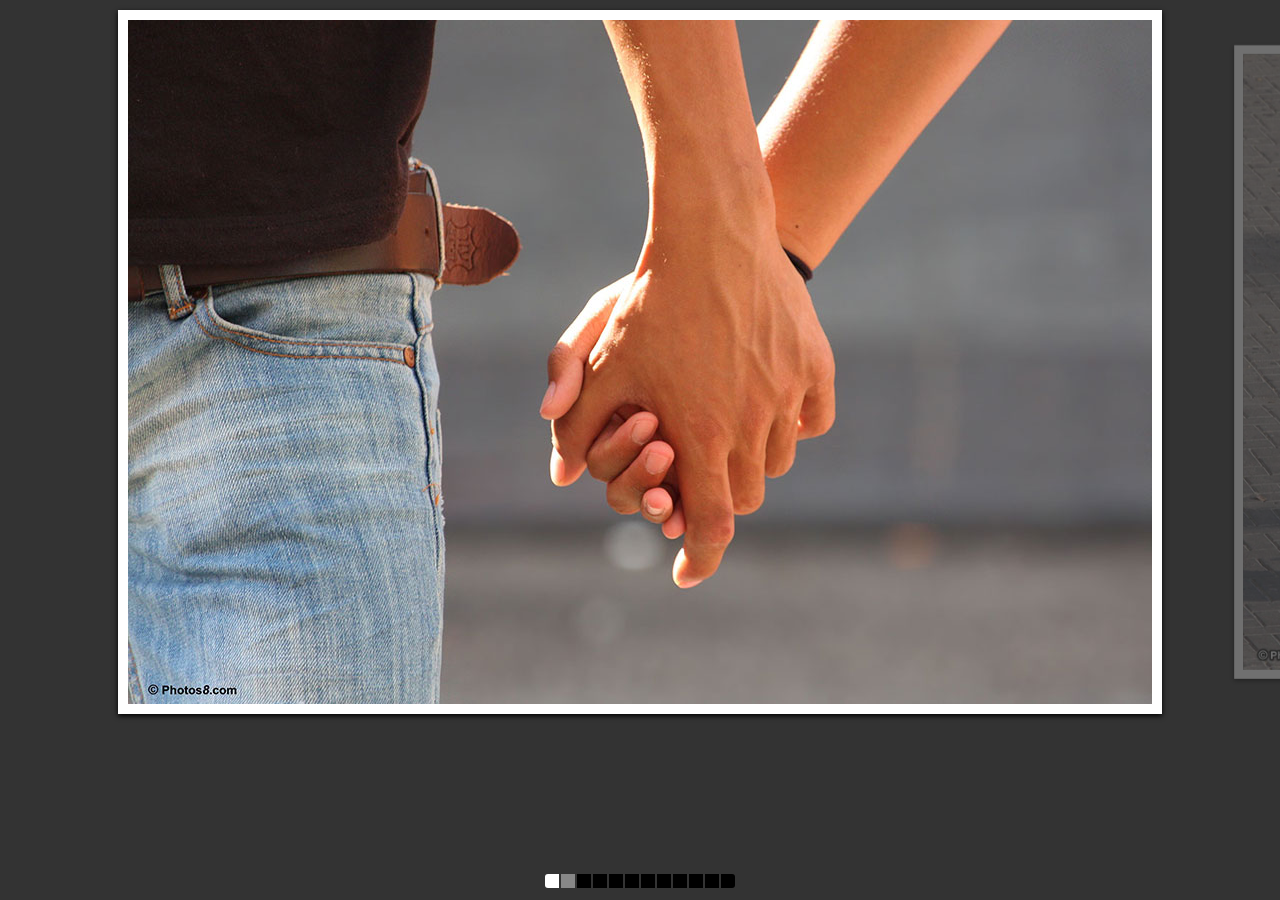
<file: resources/swiper/demo-apps/gallery/index.html>
<!doctype html>
<html lang="en">
<head>
	<meta charset="UTF-8">
	<meta name="viewport" content="initial-scale=1">
	<title>Swiper Gallery App</title>

	<link rel="stylesheet" href="css/idangerous.swiper.css">
	<link rel="stylesheet" href="css/normalize.css">
	<link rel="stylesheet" href="css/gallery-app.css">
</head>
<body>
	<div class="swiper-container">
		<div class="pagination"></div>
		<div class="swiper-wrapper" style="width:2424px;">
			<div class="swiper-slide">
				<div class="inner">
					<img src="img/gallery-2.jpg" alt="">
				</div>
			</div>
			<div class="swiper-slide">
				<div class="inner">
					<img src="img/gallery-5.jpg" alt="">
				</div>
			</div>
			<div class="swiper-slide">
				<div class="inner">
					<img src="img/gallery-6.jpg" alt="">
				</div>
			</div>
			<div class="swiper-slide">
				<div class="inner">
					<img src="img/gallery-7.jpg" alt="">
				</div>
			</div>
			<div class="swiper-slide">
				<div class="inner">
					<img src="img/gallery-2.jpg" alt="">
				</div>
			</div>
			<div class="swiper-slide">
				<div class="inner">
					<img src="img/gallery-5.jpg" alt="">
				</div>
			</div>
			<div class="swiper-slide">
				<div class="inner">
					<img src="img/gallery-6.jpg" alt="">
				</div>
			</div>
			<div class="swiper-slide">
				<div class="inner">
					<img src="img/gallery-7.jpg" alt="">
				</div>
			</div>
			<div class="swiper-slide">
				<div class="inner">
					<img src="img/gallery-2.jpg" alt="">
				</div>
			</div>
			<div class="swiper-slide">
				<div class="inner">
					<img src="img/gallery-5.jpg" alt="">
				</div>
			</div>
			<div class="swiper-slide">
				<div class="inner">
					<img src="img/gallery-6.jpg" alt="">
				</div>
			</div>
			<div class="swiper-slide">
				<div class="inner">
					<img src="img/gallery-7.jpg" alt="">
				</div>
			</div>
		</div>
	</div>
	<script src="js/jquery.min.js"></script>
	<!-- Don't forget to get the latest Swiper and scrollbar version here-->
	<script src="js/idangerous.swiper-2.0.min.js"></script>
	<script src="js/gallery-app.js"></script>
</body>
</html>
</file>
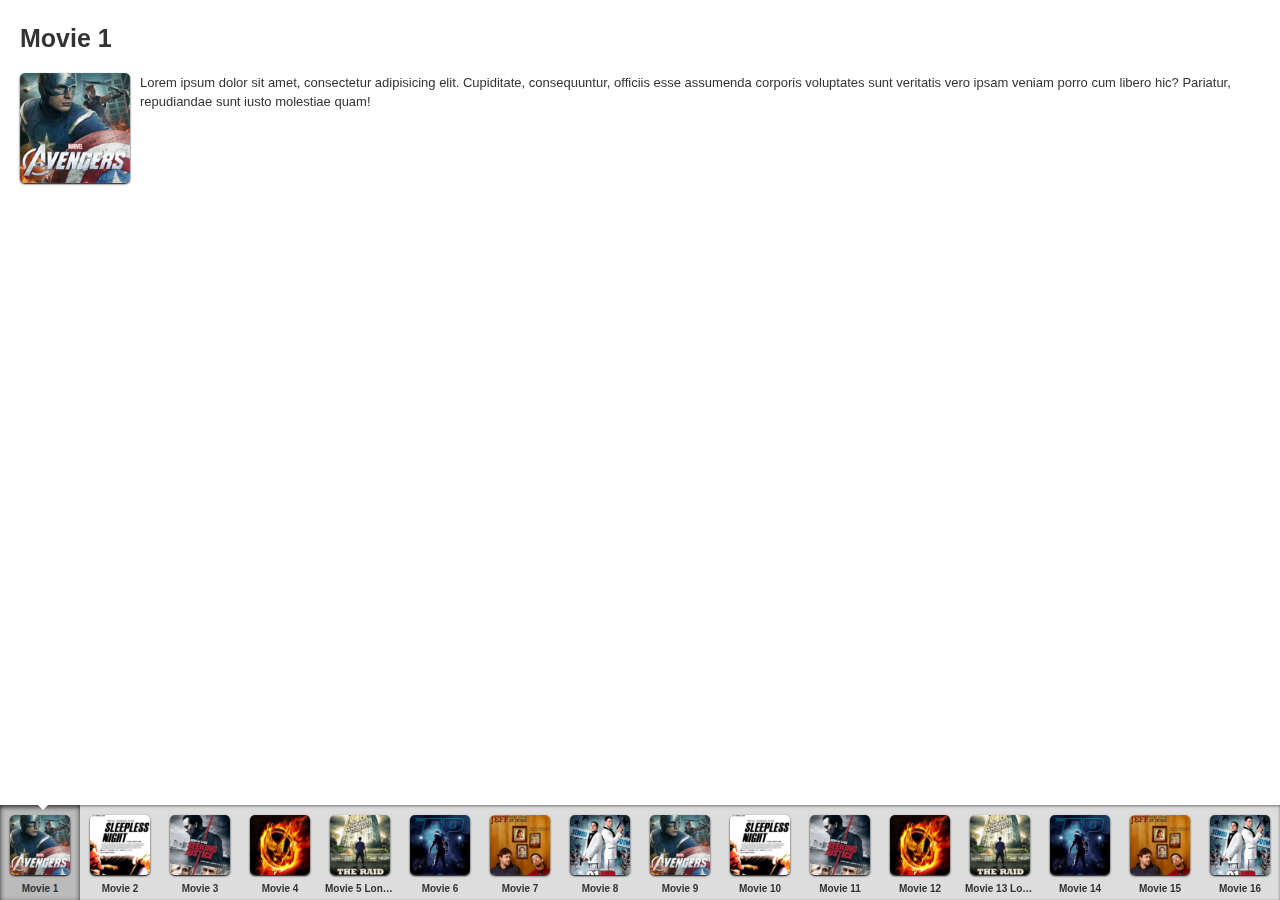
<file: resources/swiper/demo-apps/movies/index.html>
<!doctype html>
<html lang="en">
<head>
	<meta charset="UTF-8">
	<meta name="viewport" content="initial-scale=1">
	<title>Swiper Movies App</title>

	<link rel="stylesheet" href="css/idangerous.swiper.css">
	<link rel="stylesheet" href="css/normalize.css">
	<link rel="stylesheet" href="css/movies-app.css">
</head>
<body>
	<div class="swiper-container swiper-content">
		<div class="swiper-wrapper">
			<div class="swiper-slide">
				<div class="inner">
					<h1>Movie 1</h1>
					<img class="movie-pic" src="img/1.jpg" height="150" width="150" alt="">
					<div class="movie-text">Lorem ipsum dolor sit amet, consectetur adipisicing elit. Cupiditate, consequuntur, officiis esse assumenda corporis voluptates sunt veritatis vero ipsam veniam porro cum libero hic? Pariatur, repudiandae sunt iusto molestiae quam!</div>
					<div class="clearfix"></div>
				</div>
			</div>
			<div class="swiper-slide">
				<div class="inner">
					<h1>Movie 2</h1>
					<img class="movie-pic" src="img/2.jpg" height="150" width="150" alt="">
					<div class="movie-text">Lorem ipsum dolor sit amet, consectetur adipisicing elit. Cupiditate, consequuntur, officiis esse assumenda corporis voluptates sunt veritatis vero ipsam veniam porro cum libero hic? Pariatur, repudiandae sunt iusto molestiae quam!</div>
					<div class="clearfix"></div>
				</div>
			</div>
			<div class="swiper-slide">
				<div class="inner">
					<h1>Movie 3</h1>
					<img class="movie-pic" src="img/3.jpg" height="150" width="150" alt="">
					<div class="movie-text">Lorem ipsum dolor sit amet, consectetur adipisicing elit. Cupiditate, consequuntur, officiis esse assumenda corporis voluptates sunt veritatis vero ipsam veniam porro cum libero hic? Pariatur, repudiandae sunt iusto molestiae quam!</div>
					<div class="clearfix"></div>
				</div>
			</div>
			<div class="swiper-slide">
				<div class="inner">
					<h1>Movie 4</h1>
					<img class="movie-pic" src="img/4.jpg" height="150" width="150" alt="">
					<div class="movie-text">Lorem ipsum dolor sit amet, consectetur adipisicing elit. Cupiditate, consequuntur, officiis esse assumenda corporis voluptates sunt veritatis vero ipsam veniam porro cum libero hic? Pariatur, repudiandae sunt iusto molestiae quam!</div>
					<div class="clearfix"></div>
				</div>
			</div>
			<div class="swiper-slide">
				<div class="inner">
					<h1>Movie 5</h1>
					<img class="movie-pic" src="img/5.jpg" height="150" width="150" alt="">
					<div class="movie-text">Lorem ipsum dolor sit amet, consectetur adipisicing elit. Cupiditate, consequuntur, officiis esse assumenda corporis voluptates sunt veritatis vero ipsam veniam porro cum libero hic? Pariatur, repudiandae sunt iusto molestiae quam!</div>
					<div class="clearfix"></div>
				</div>
			</div>
			<div class="swiper-slide">
				<div class="inner">
					<h1>Movie 6</h1>
					<img class="movie-pic" src="img/6.jpg" height="150" width="150" alt="">
					<div class="movie-text">Lorem ipsum dolor sit amet, consectetur adipisicing elit. Cupiditate, consequuntur, officiis esse assumenda corporis voluptates sunt veritatis vero ipsam veniam porro cum libero hic? Pariatur, repudiandae sunt iusto molestiae quam!</div>
					<div class="clearfix"></div>
				</div>
			</div>
			<div class="swiper-slide">
				<div class="inner">
					<h1>Movie 7</h1>
					<img class="movie-pic" src="img/7.jpg" height="150" width="150" alt="">
					<div class="movie-text">Lorem ipsum dolor sit amet, consectetur adipisicing elit. Cupiditate, consequuntur, officiis esse assumenda corporis voluptates sunt veritatis vero ipsam veniam porro cum libero hic? Pariatur, repudiandae sunt iusto molestiae quam!</div>
					<div class="clearfix"></div>
				</div>
			</div>
			<div class="swiper-slide">
				<div class="inner">
					<h1>Movie 8</h1>
					<img class="movie-pic" src="img/8.jpg" height="150" width="150" alt="">
					<div class="movie-text">Lorem ipsum dolor sit amet, consectetur adipisicing elit. Cupiditate, consequuntur, officiis esse assumenda corporis voluptates sunt veritatis vero ipsam veniam porro cum libero hic? Pariatur, repudiandae sunt iusto molestiae quam!</div>
					<div class="clearfix"></div>
				</div>
			</div>
			<div class="swiper-slide">
				<div class="inner">
					<h1>Movie 9</h1>
					<img class="movie-pic" src="img/1.jpg" height="150" width="150" alt="">
					<div class="movie-text">Lorem ipsum dolor sit amet, consectetur adipisicing elit. Cupiditate, consequuntur, officiis esse assumenda corporis voluptates sunt veritatis vero ipsam veniam porro cum libero hic? Pariatur, repudiandae sunt iusto molestiae quam!</div>
					<div class="clearfix"></div>
				</div>
			</div>
			<div class="swiper-slide">
				<div class="inner">
					<h1>Movie 10</h1>
					<img class="movie-pic" src="img/2.jpg" height="150" width="150" alt="">
					<div class="movie-text">Lorem ipsum dolor sit amet, consectetur adipisicing elit. Cupiditate, consequuntur, officiis esse assumenda corporis voluptates sunt veritatis vero ipsam veniam porro cum libero hic? Pariatur, repudiandae sunt iusto molestiae quam!</div>
					<div class="clearfix"></div>
				</div>
			</div>
			<div class="swiper-slide">
				<div class="inner">
					<h1>Movie 11</h1>
					<img class="movie-pic" src="img/3.jpg" height="150" width="150" alt="">
					<div class="movie-text">Lorem ipsum dolor sit amet, consectetur adipisicing elit. Cupiditate, consequuntur, officiis esse assumenda corporis voluptates sunt veritatis vero ipsam veniam porro cum libero hic? Pariatur, repudiandae sunt iusto molestiae quam!</div>
					<div class="clearfix"></div>
				</div>
			</div>
			<div class="swiper-slide">
				<div class="inner">
					<h1>Movie 12</h1>
					<img class="movie-pic" src="img/4.jpg" height="150" width="150" alt="">
					<div class="movie-text">Lorem ipsum dolor sit amet, consectetur adipisicing elit. Cupiditate, consequuntur, officiis esse assumenda corporis voluptates sunt veritatis vero ipsam veniam porro cum libero hic? Pariatur, repudiandae sunt iusto molestiae quam!</div>
					<div class="clearfix"></div>
				</div>
			</div>
			<div class="swiper-slide">
				<div class="inner">
					<h1>Movie 13</h1>
					<img class="movie-pic" src="img/5.jpg" height="150" width="150" alt="">
					<div class="movie-text">Lorem ipsum dolor sit amet, consectetur adipisicing elit. Cupiditate, consequuntur, officiis esse assumenda corporis voluptates sunt veritatis vero ipsam veniam porro cum libero hic? Pariatur, repudiandae sunt iusto molestiae quam!</div>
					<div class="clearfix"></div>
				</div>
			</div>
			<div class="swiper-slide">
				<div class="inner">
					<h1>Movie 14</h1>
					<img class="movie-pic" src="img/6.jpg" height="150" width="150" alt="">
					<div class="movie-text">Lorem ipsum dolor sit amet, consectetur adipisicing elit. Cupiditate, consequuntur, officiis esse assumenda corporis voluptates sunt veritatis vero ipsam veniam porro cum libero hic? Pariatur, repudiandae sunt iusto molestiae quam!</div>
					<div class="clearfix"></div>
				</div>
			</div>
			<div class="swiper-slide">
				<div class="inner">
					<h1>Movie 15</h1>
					<img class="movie-pic" src="img/7.jpg" height="150" width="150" alt="">
					<div class="movie-text">Lorem ipsum dolor sit amet, consectetur adipisicing elit. Cupiditate, consequuntur, officiis esse assumenda corporis voluptates sunt veritatis vero ipsam veniam porro cum libero hic? Pariatur, repudiandae sunt iusto molestiae quam!</div>
					<div class="clearfix"></div>
				</div>
			</div>
			<div class="swiper-slide">
				<div class="inner">
					<h1>Movie 16</h1>
					<img class="movie-pic" src="img/8.jpg" height="150" width="150" alt="">
					<div class="movie-text">Lorem ipsum dolor sit amet, consectetur adipisicing elit. Cupiditate, consequuntur, officiis esse assumenda corporis voluptates sunt veritatis vero ipsam veniam porro cum libero hic? Pariatur, repudiandae sunt iusto molestiae quam!</div>
					<div class="clearfix"></div>
				</div>
			</div>
		</div>
	</div>
	<div class="swiper-container swiper-nav">
		<div class="swiper-wrapper">
			<div class="swiper-slide active-nav">
				<span class="angle"></span>
				<img src="img/1.jpg" alt="">
				<div class="title">Movie 1</div>
			</div>
			<div class="swiper-slide">
				<span class="angle"></span>
				<img src="img/2.jpg" alt="">
				<div class="title">Movie 2</div>
			</div>
			<div class="swiper-slide">
				<span class="angle"></span>
				<img src="img/3.jpg" alt="">
				<div class="title">Movie 3</div>
			</div>
			<div class="swiper-slide">
				<span class="angle"></span>
				<img src="img/4.jpg" alt="">
				<div class="title">Movie 4</div>
			</div>
			<div class="swiper-slide">
				<span class="angle"></span>
				<img src="img/5.jpg" alt="">
				<div class="title">Movie 5 Long Title</div>
			</div>
			<div class="swiper-slide">
				<span class="angle"></span>
				<img src="img/6.jpg" alt="">
				<div class="title">Movie 6</div>
			</div>
			<div class="swiper-slide">
				<span class="angle"></span>
				<img src="img/7.jpg" alt="">
				<div class="title">Movie 7</div>
			</div>
			<div class="swiper-slide">
				<span class="angle"></span>
				<img src="img/8.jpg" alt="">
				<div class="title">Movie 8</div>
			</div>
			<div class="swiper-slide">
				<span class="angle"></span>
				<img src="img/1.jpg" alt="">
				<div class="title">Movie 9</div>
			</div>
			<div class="swiper-slide">
				<span class="angle"></span>
				<img src="img/2.jpg" alt="">
				<div class="title">Movie 10</div>
			</div>
			<div class="swiper-slide">
				<span class="angle"></span>
				<img src="img/3.jpg" alt="">
				<div class="title">Movie 11</div>
			</div>
			<div class="swiper-slide">
				<span class="angle"></span>
				<img src="img/4.jpg" alt="">
				<div class="title">Movie 12</div>
			</div>
			<div class="swiper-slide">
				<span class="angle"></span>
				<img src="img/5.jpg" alt="">
				<div class="title">Movie 13 Long Title</div>
			</div>
			<div class="swiper-slide">
				<span class="angle"></span>
				<img src="img/6.jpg" alt="">
				<div class="title">Movie 14</div>
			</div>
			<div class="swiper-slide">
				<span class="angle"></span>
				<img src="img/7.jpg" alt="">
				<div class="title">Movie 15</div>
			</div>
			<div class="swiper-slide">
				<span class="angle"></span>
				<img src="img/8.jpg" alt="">
				<div class="title">Movie 16</div>
			</div>
			
		</div>
	</div>
	<script src="js/jquery.min.js"></script>
	<!-- Don't forget to get the latest Swiper and scrollbar version here-->
	<script src="js/idangerous.swiper-2.0.min.js"></script>
	<script src="js/movies-app.js"></script>
</body>
</html>
</file>
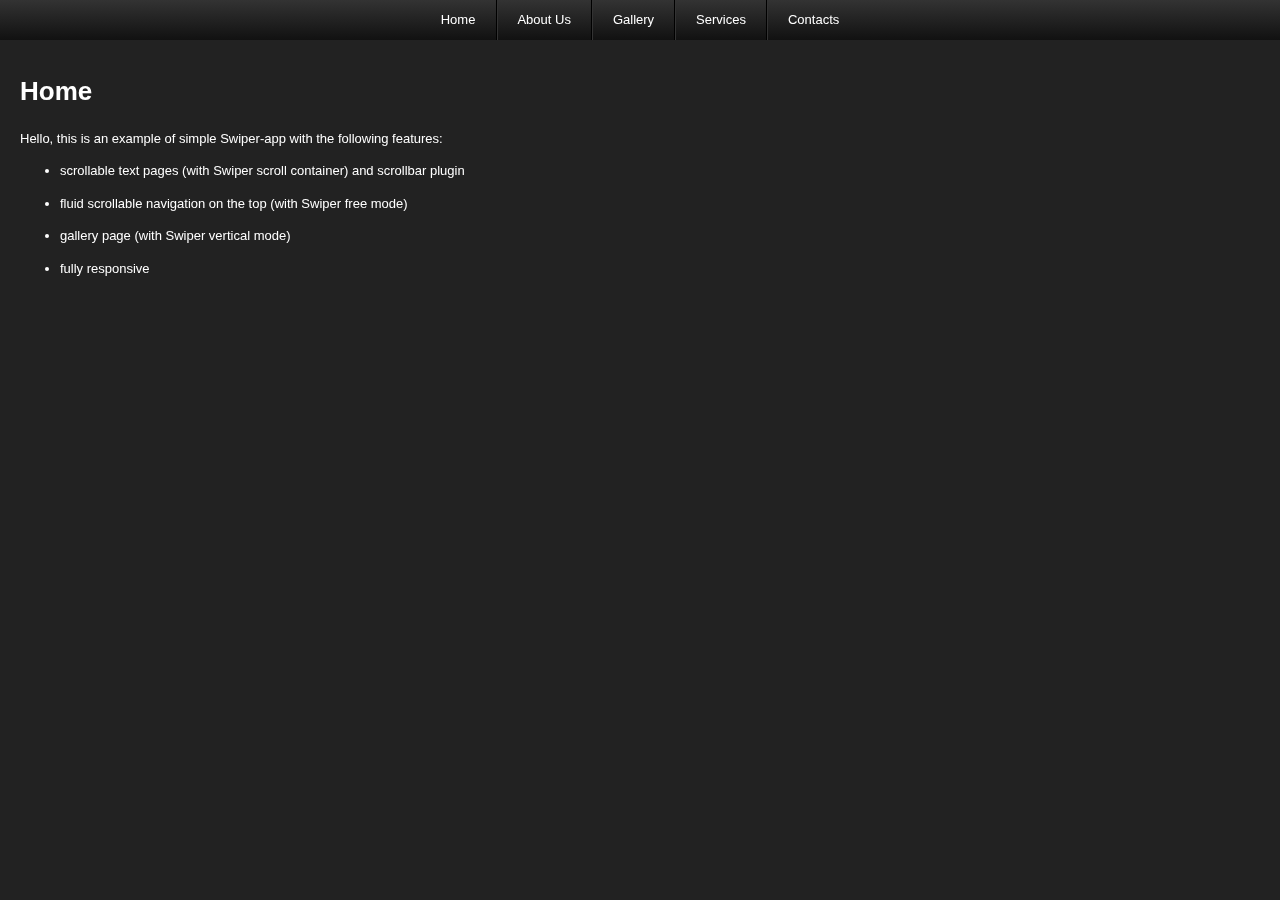
<file: resources/swiper/demo-apps/simple/index.html>
<!doctype html>
<html lang="en">
<head>
	<meta charset="UTF-8">
	<meta name="viewport" content="initial-scale=1">
	<title>Simple Swiper App</title>

	<link rel="stylesheet" href="css/idangerous.swiper.css">
	<link rel="stylesheet" href="css/idangerous.swiper.scrollbar.css">
	<link rel="stylesheet" href="css/normalize.css">
	<link rel="stylesheet" href="css/simple-app.css">
</head>
<body>
	<div class="swiper-nav swiper-container">
		<div class="swiper-wrapper">
			<div class="swiper-slide"><span>Home</span></div>
			<div class="swiper-slide"><span>About Us</span></div>
			<div class="swiper-slide"><span>Gallery</span></div>
			<div class="swiper-slide"><span>Services</span></div>
			<div class="swiper-slide"><span>Contacts</span></div>
		</div>
	</div>
	<div class="swiper-pages swiper-container">
		<div class="swiper-wrapper">
			<div class="swiper-slide">
				<div class="swiper-container scroll-container">
					<div class="swiper-scrollbar"></div>
					<div class="swiper-wrapper">
						<div class="swiper-slide">
							<div class="page-inner">
								<h1>Home</h1>
								<p>Hello, this is an example of simple Swiper-app with the following features:</p>
								<ul>
									<li>
										<p>scrollable text pages (with Swiper scroll container) and scrollbar plugin</p>
									</li>
									<li>
										<p>fluid scrollable navigation on the top (with Swiper free mode)</p>
									</li>
									<li>
										<p>gallery page (with Swiper vertical mode)</p>
									</li>
									<li>
										<p>fully responsive</p>
									</li>
								</ul>
							</div>
						</div>
					</div>
				</div>
			</div>
			<div class="swiper-slide">
				<div class="swiper-container scroll-container">
					<div class="swiper-scrollbar"></div>
					<div class="swiper-wrapper">
						<div class="swiper-slide">
							<div class="page-inner">
								<h1>About Us</h1>
								<p>Lorem ipsum dolor sit amet, consectetur adipisicing elit. Exercitationem, aliquid dolor quidem harum hic dolore et temporibus quisquam alias ratione nisi ex laboriosam esse nesciunt neque sed quis deleniti maxime.</p>
								<p>Omnis explicabo dicta cupiditate sed minus ipsa laborum aliquid nisi. Ad, consectetur, maiores, culpa quos aliquid atque saepe libero laborum facilis dignissimos consequuntur repellendus inventore totam alias fuga explicabo repudiandae.</p>
								<p>Voluptatibus, est, dignissimos, blanditiis perspiciatis expedita totam reprehenderit voluptates quod impedit autem quam repudiandae iusto libero officia quo ad ullam voluptatum distinctio aperiam nulla dolorem! Cupiditate soluta aut aliquid ipsum!</p>
								<p>Harum, facere, quisquam dignissimos dolorem a ex velit amet ad architecto quos adipisci labore sint nulla. Cum, veniam, molestias, excepturi amet consequuntur vel nobis sed minima officia architecto in vitae.</p>
								<p>Iure, perferendis, porro error sint nisi quo libero laudantium repudiandae architecto sunt itaque accusamus ipsum quas voluptatum iusto modi facere culpa. Culpa, eaque nisi praesentium aspernatur natus distinctio ad nostrum.</p>
								<p>Unde, tenetur porro atque eaque quae repellendus dignissimos doloremque neque quia nulla fugiat quis adipisci rem recusandae eos voluptatem sunt velit natus. Ipsam, facilis molestias animi laboriosam fuga repellat iste.</p>
								<p>Consequuntur, cupiditate, fugiat similique repellat voluptates possimus saepe dolorum rem blanditiis illum! Ducimus, pariatur consequatur nobis neque deleniti quaerat omnis! Quaerat, inventore alias veniam vero repudiandae praesentium necessitatibus reprehenderit sit!</p>
								<p>Illo, nam qui ipsum aperiam possimus similique eaque officia error consectetur omnis nostrum consequuntur dicta libero aspernatur repudiandae. Quos, odit nemo atque et id error excepturi inventore eum. Quia, sequi?</p>
								<p>Nemo, doloribus, consectetur enim sunt cumque quia tenetur fugiat atque repellendus perferendis suscipit quasi ratione repellat deserunt in fuga iste. Et, nobis corporis nemo quo atque at neque consequatur tenetur?</p>
								<p>Nisi, odit, quisquam recusandae aspernatur officia facilis saepe repellendus iusto minima maiores ratione sint nihil esse. Consequatur, alias, labore nam voluptate sequi doloremque nobis quisquam earum eligendi impedit eveniet dolore.</p>
							</div>
						</div>
					</div>
				</div>
			</div>
			<div class="swiper-slide">
				<div class="swiper-container swiper-gallery">
					<div class="swiper-scrollbar"></div>
					<div class="swiper-wrapper">
						<div class="swiper-slide"><img src="img/gallery-2.jpg" height="684" width="1024" alt=""></div>
						<div class="swiper-slide"><img src="img/gallery-3.jpg" height="800" width="532" alt=""></div>
						<div class="swiper-slide"><img src="img/gallery-4.jpg" height="800" width="532" alt=""></div>
						<div class="swiper-slide"><img src="img/gallery-5.jpg" height="684" width="1024" alt=""></div>
					</div>
				</div>
			</div>
			<div class="swiper-slide">
				<div class="swiper-container scroll-container">
					<div class="swiper-scrollbar"></div>
					<div class="swiper-wrapper">
						<div class="swiper-slide">
							<div class="page-inner">
								<h1>Services</h1>
								<p>Lorem ipsum dolor sit amet, consectetur adipisicing elit. Exercitationem, aliquid dolor quidem harum hic dolore et temporibus quisquam alias ratione nisi ex laboriosam esse nesciunt neque sed quis deleniti maxime.</p>
								<p>Omnis explicabo dicta cupiditate sed minus ipsa laborum aliquid nisi. Ad, consectetur, maiores, culpa quos aliquid atque saepe libero laborum facilis dignissimos consequuntur repellendus inventore totam alias fuga explicabo repudiandae.</p>
								<p>Voluptatibus, est, dignissimos, blanditiis perspiciatis expedita totam reprehenderit voluptates quod impedit autem quam repudiandae iusto libero officia quo ad ullam voluptatum distinctio aperiam nulla dolorem! Cupiditate soluta aut aliquid ipsum!</p>
								<p>Lorem ipsum dolor sit amet, consectetur adipisicing elit. Exercitationem, aliquid dolor quidem harum hic dolore et temporibus quisquam alias ratione nisi ex laboriosam esse nesciunt neque sed quis deleniti maxime.</p>
								<p>Omnis explicabo dicta cupiditate sed minus ipsa laborum aliquid nisi. Ad, consectetur, maiores, culpa quos aliquid atque saepe libero laborum facilis dignissimos consequuntur repellendus inventore totam alias fuga explicabo repudiandae.</p>
								<p>Voluptatibus, est, dignissimos, blanditiis perspiciatis expedita totam reprehenderit voluptates quod impedit autem quam repudiandae iusto libero officia quo ad ullam voluptatum distinctio aperiam nulla dolorem! Cupiditate soluta aut aliquid ipsum!</p>
							</div>
						</div>
					</div>
				</div>
			</div>
			<div class="swiper-slide">
				<div class="swiper-container scroll-container">
					<div class="swiper-scrollbar"></div>
					<div class="swiper-wrapper">
						<div class="swiper-slide">
							<div class="page-inner">
								<h1>Contacts</h1>
								<p>You can contact us using the following contacts form:</p>
								<form action="">
									<p><input type="text" name="first" placeholder="First Name..." id=""></p>	
									<p><input type="text" name="last" placeholder="Last Name..." id=""></p>	
									<p><input type="text" name="subject" placeholder="Subject..." id=""></p>	
									<p><textarea name="message" placeholder="Your message..." cols="30" rows="10"></textarea></p>
									<p><input type="submit" value="Send"></p>
								</form>
								
							</div>
						</div>
					</div>
				</div>
			</div>
		</div>
	</div>
	<script src="js/jquery.min.js"></script>
	<!-- Don't forget to get the latest Swiper and scrollbar version here-->
	<script src="js/idangerous.swiper-2.0.min.js"></script>
	<script src="js/idangerous.swiper.scrollbar-2.0.js"></script>
	<script src="js/simple-app.js"></script>
</body>
</html>
</file>
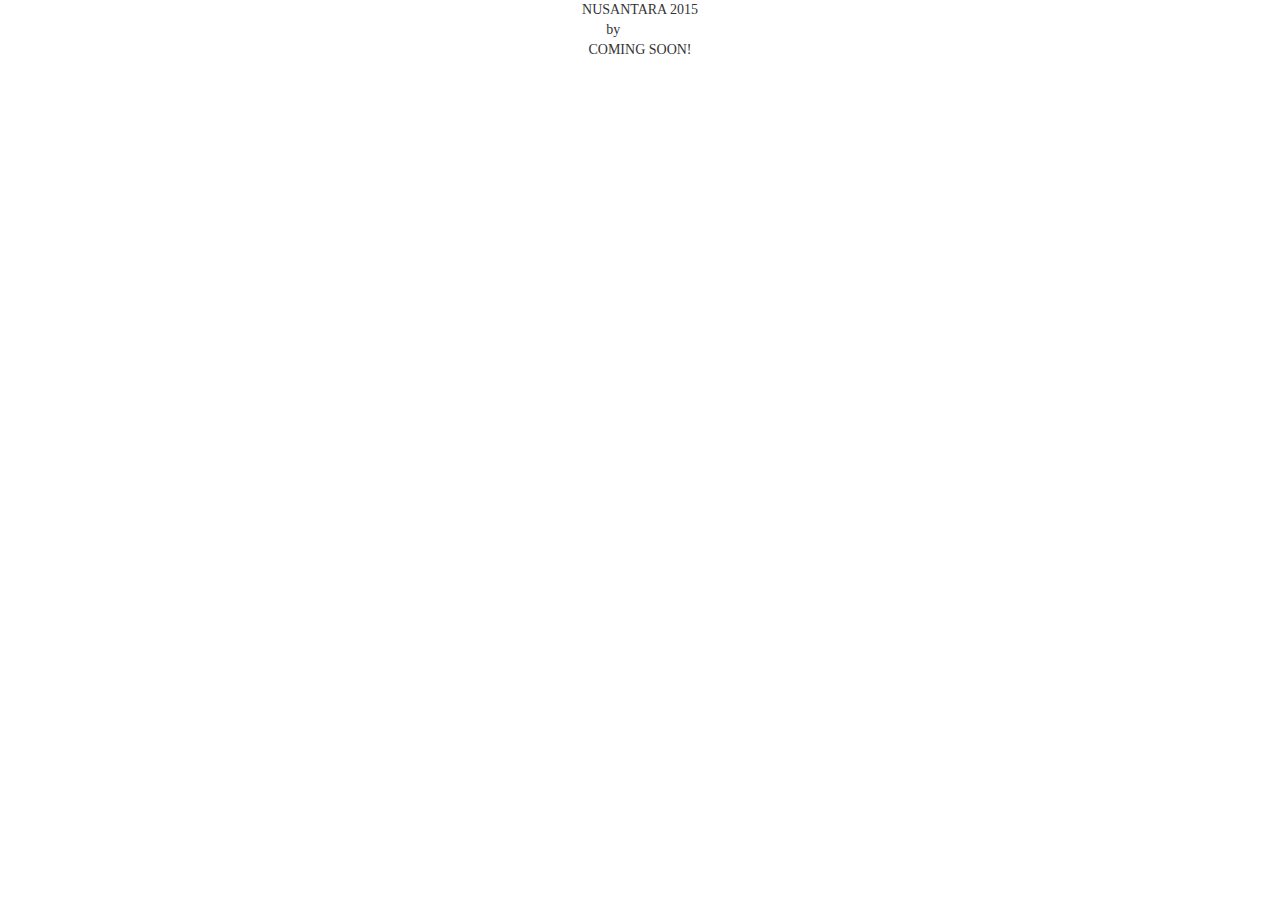
<file: test.html>
<!DOCTYPE html>
<html>
  <head>
    <link href='http://fonts.googleapis.com/css?family=Roboto:100' rel='stylesheet' type='text/css'>

    <!-- Bootstrap Core CSS -->
    <link href="resources/css/bootstrap.min.css" rel="stylesheet">

    <!-- Personal CSS -->
    <link href="resources/css/nusantara.css" rel="stylesheet">
    <link href="resources/css/responsive.css" rel="stylesheet">

  </head>
  <body>
    <!-- 1. The <iframe> (and video player) will replace this <div> tag. -->
    <div id="player"></div>
    
    <section class="cover">
      <div class="container">
        <div class="row">
          <div class="col-lg-8 col-lg-offset-2 col-md-8 col-md-offset-2 col-sm-12 col-xs-12">
            <div class="header-1">
              NUSANTARA 2015
            </div>
            <div class="header-2">
              by <img src="./resources/img/logo/bisa_logo.png" style="width: 50px;"/>
            </div>
            <div class="header-3">
              COMING SOON!
            </div>
          </div>
        </div>
      </div>
    </section>
    <!-- jQuery Version 1.11.0 -->
    <script src="resources/js/jquery-1.11.0.js"></script>
    <script>
      // 2. This code loads the IFrame Player API code asynchronously.
      var tag = document.createElement('script');

      tag.src = "https://www.youtube.com/iframe_api";
      var firstScriptTag = document.getElementsByTagName('script')[0];
      firstScriptTag.parentNode.insertBefore(tag, firstScriptTag);

      // 3. This function creates an <iframe> (and YouTube player)
      //    after the API code downloads.
      var player;
      function onYouTubeIframeAPIReady() {
        player = new YT.Player('player', {
          height: '390',
          width: '640',
          videoId: 'dgUAhSY3gfU',
          events: {
            'onReady': onPlayerReady,
            'onStateChange': onPlayerStateChange
          }
        });
      }

      // 4. The API will call this function when the video player is ready.
      function onPlayerReady(event) {
        event.target.playVideo();
      }

      // 5. The API calls this function when the player's state changes.
      //    The function indicates that when playing a video (state=1),
      //    the player should play for six seconds and then stop.
      var done = false;
      function onPlayerStateChange(event) {
        if (event.data == YT.PlayerState.PLAYING && !done) {
          done = true;
        }
      }
      function stopVideo() {
        player.stopVideo();
      }
    </script>
  </body>
</html>
</file>
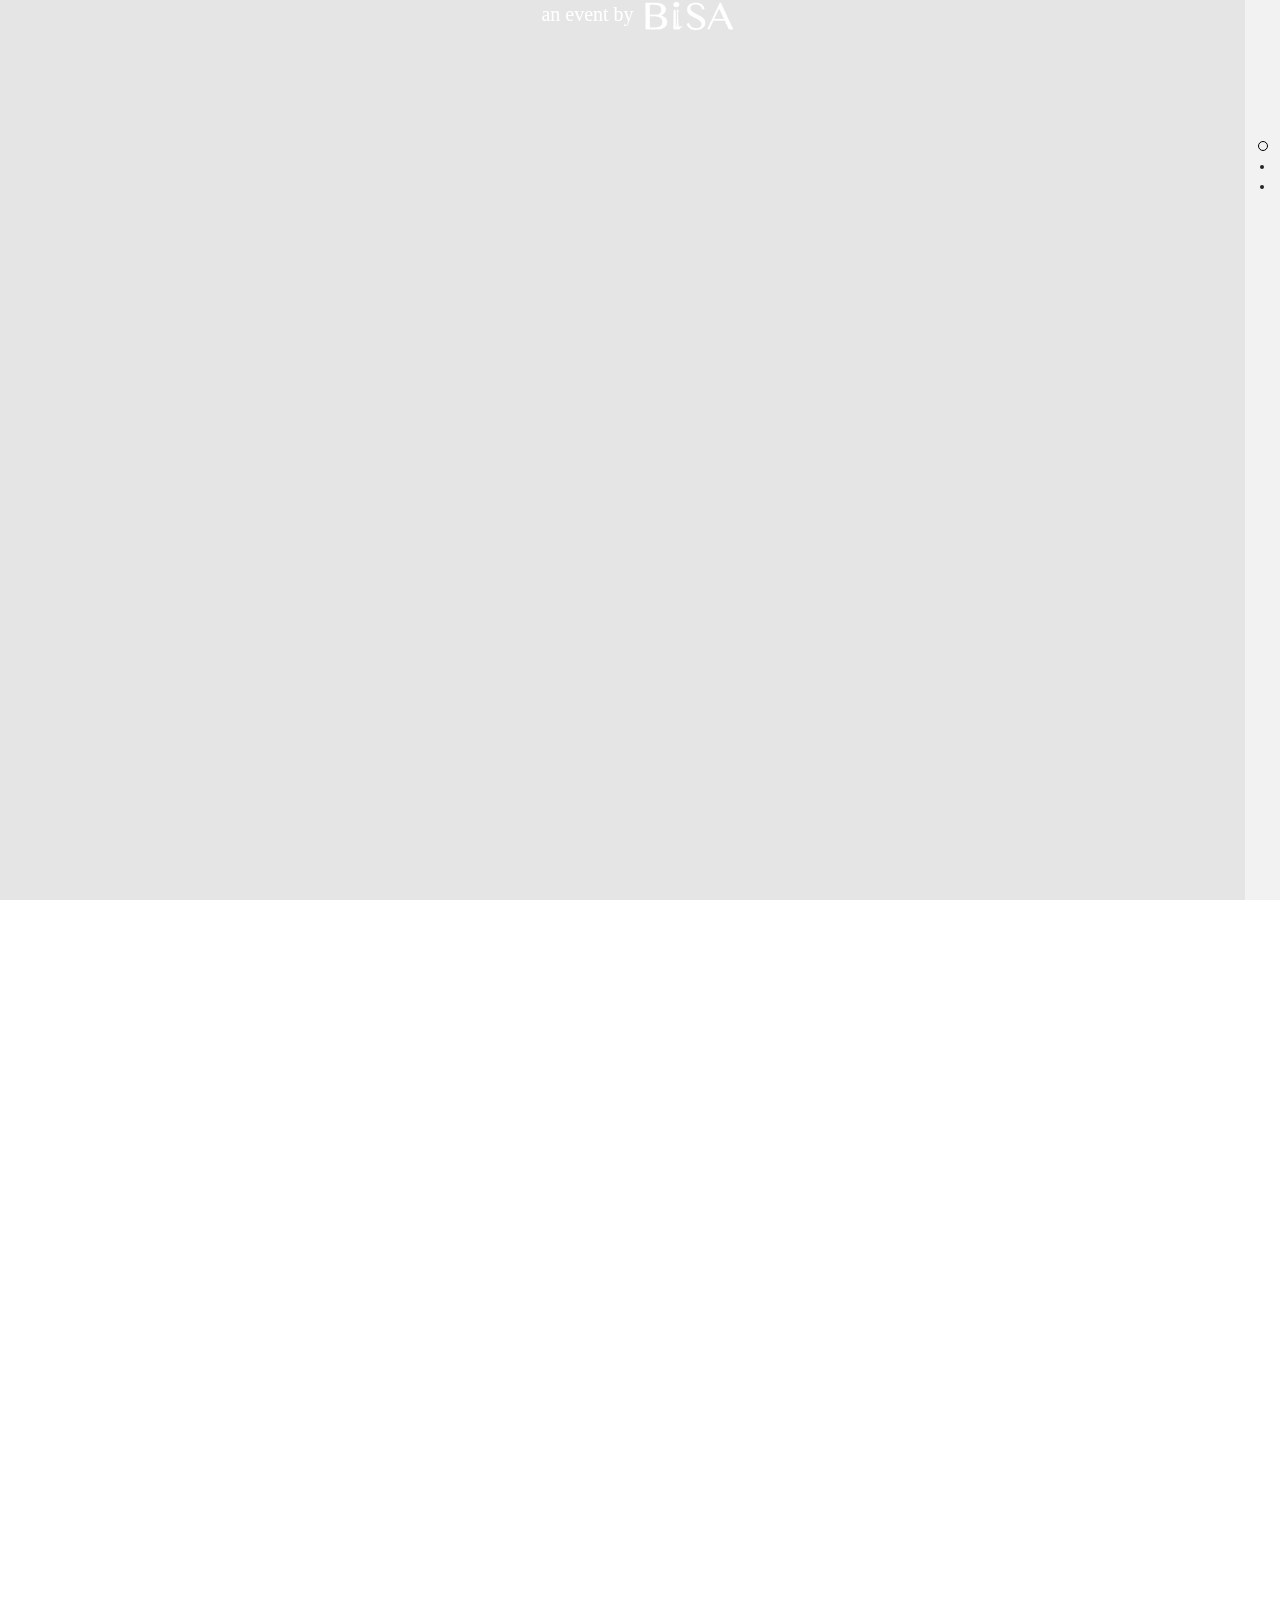
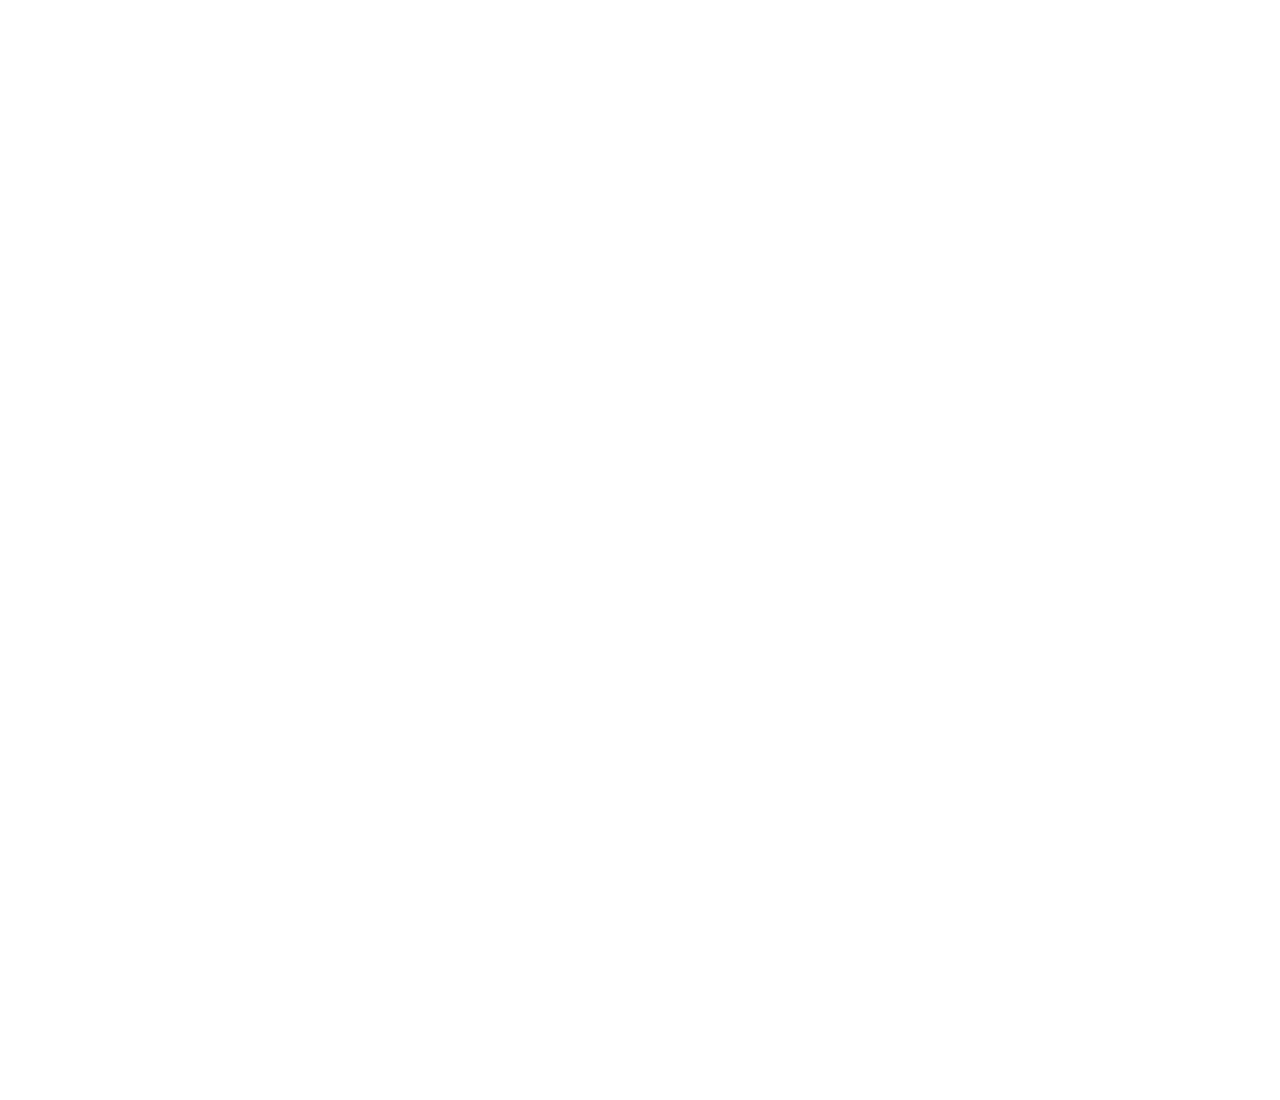
<file: test2.html>
<!DOCTYPE html>
<html>
	<head>
		<link href='http://fonts.googleapis.com/css?family=Roboto:100' rel='stylesheet' type='text/css'>

		<!-- Bootstrap Core CSS -->
		<link href="resources/css/bootstrap.min.css" rel="stylesheet">

		<!-- Personal CSS -->
		<link href="resources/css/onepage-scroll.css" rel="stylesheet">
		<link href="resources/css/nusantara.css" rel="stylesheet">

	</head>
<body>
	<div id="player" style="position: fixed;"></div>
	<div class="container">
		<div class="header">
			
		</div>
	</div>
	<!--
	<iframe id="background-video" style="position: absolute; z-index: -1; top: -10%; left: 0; overflow: hidden; width: 100%; min-height: 110%; overflow: hidden; opacity: 1;" frameborder="0" allowfullscreen="1" title="YouTube video player"src="https://www.youtube.com/embed/wuRQoBlZQTA?start=12&autoplay=1&modestbranding=0&controls=0&loop=1&listType=playlist&list=PLKmX_VaM8bwvRLiUWWjgw4SA4Jr-AKZlp&rel=0&disablekb=1&enablejsapi=1&version=3&playerapiid=background-video&origin=https://www.bernardusbilly.com/Nusantara&allowfullscreen=false&wmode=transparent&iv_load_policy=3&html5=1"></iframe>
	-->

	</div>
	<div class="onePageScroll">
		<section class="page1">
			<div id="page1-info">
				an event by <img src="./resources/img/logo/bisa_logo.png" style="width: 100px;"/>
			</div>
		</section>

		<section class="page2">
			<div id="page2-info">
				<a id="btn-indiegogo" type="button" class="btn btn-primary" href="http://indiegogo.com">Donate Here!</a>
				<a id="btn-bisa" type="button" class="btn btn-primary" href="http://www.bernardusbilly.com/BISA">BISA!</a>
			</div>
		</section>

		<section class="page3">
			<div id="page3-info">
				by Bernardus Billy Tjiptoning
			</div>
		</section>
	</div>
</body>
<!-- jQuery Version 1.11.0 -->
<script src="resources/js/jquery-1.11.0.js"></script>
<script src="resources/js/jquery.onepage-scroll.min.js"></script>
<script>
$('.onePageScroll').onepage_scroll();
</script>
<script>
      // 2. This code loads the IFrame Player API code asynchronously.
      var tag = document.createElement('script');

      tag.src = "https://www.youtube.com/iframe_api";
      var firstScriptTag = document.getElementsByTagName('script')[0];
      firstScriptTag.parentNode.insertBefore(tag, firstScriptTag);

      // 3. This function creates an <iframe> (and YouTube player)
      //    after the API code downloads.
      var player;
      function onYouTubeIframeAPIReady() {
        player = new YT.Player('player', {
          height: '110%',
          width: '110%',
          videoId: 'wuRQoBlZQTA',
          playerVars: {
          	'controls': 0,
          	'rel': 0,
          	'showinfo': 0,
          	'modestbranding': 1
          },
          events: {
            'onReady': onPlayerReady,
            'onStateChange': onPlayerStateChange
          }
        });
      }

      // 4. The API will call this function when the video player is ready.
      function onPlayerReady(event) {
        event.target.playVideo();
        event.target.setVolume(100);
        playlist();
      }

      // 5. The API calls this function when the player's state changes.
      //    The function indicates that when playing a video (state=1),
      //    the player should play for six seconds and then stop.
      var done = false;
      function onPlayerStateChange(event) {
        if (event.data == YT.PlayerState.PLAYING && !done) {
          done = true;
        }
      }
      function stopVideo() {
        player.stopVideo();
      }
      function playlist() {
      	player.loadPlaylist(['wuRQoBlZQTA']);
        player.setLoop(true);
      }
    </script>
</html>
</file>
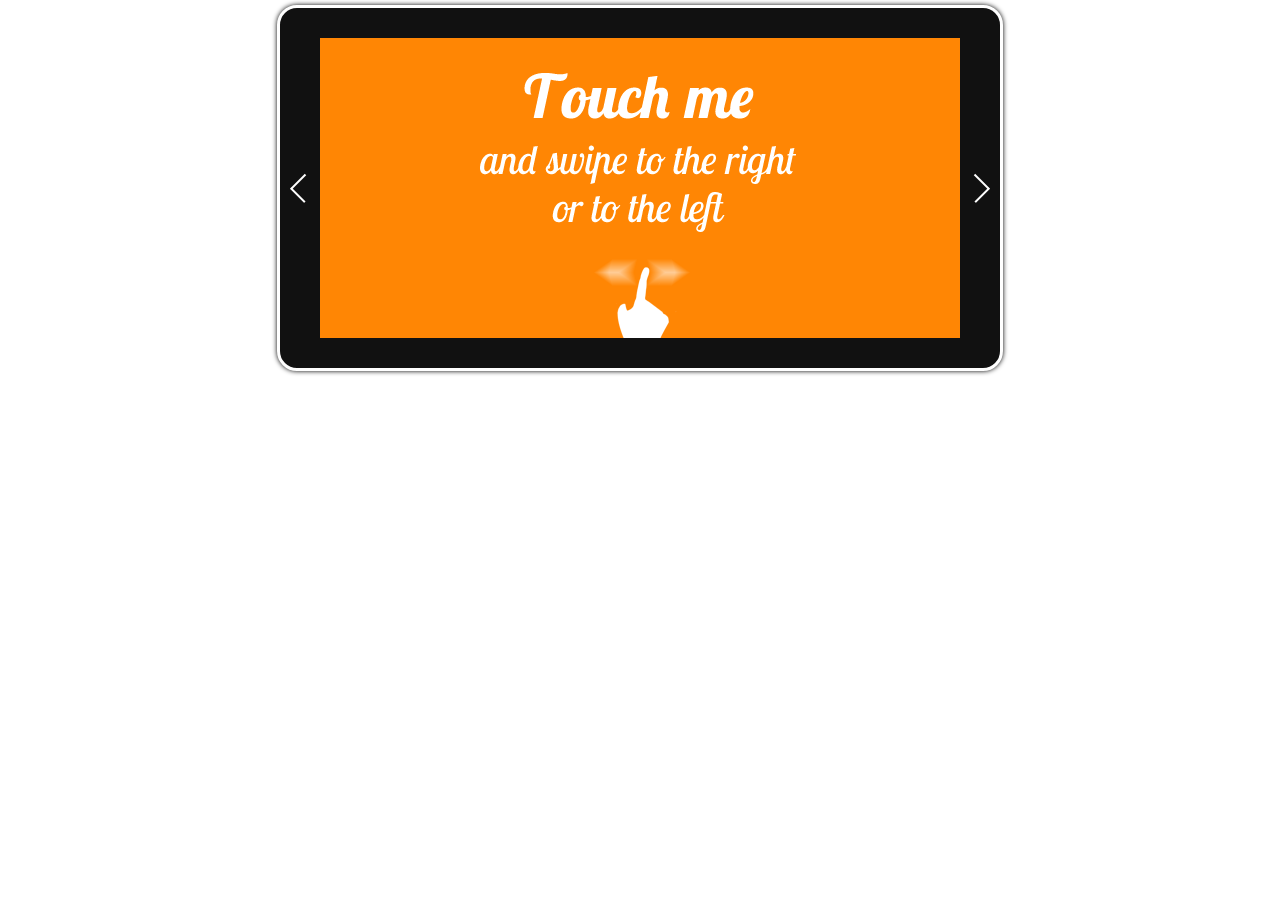
<file: resources/swiper/demos/01-default.html>
<!doctype html>
<html lang="en">
<head>
  <meta charset="UTF-8">
  <title>Demo</title>
  <link rel="stylesheet" href="../dist/idangerous.swiper.css">
  <style>
/* Demo Syles */
body {
  margin: 0;
  font-family: Arial, Helvetica, sans-serif;
  font-size: 13px;
  line-height: 1.5;
}
.device {
  width: 640px;
  height: 300px;
  padding: 30px 40px;
  border-radius: 20px;
  background: #111;
  border: 3px solid white;
  margin: 5px auto;
  position: relative;
  box-shadow: 0px 0px 5px #000;
}
.device .arrow-left {
  background: url(img/arrows.png) no-repeat left top;
  position: absolute;
  left: 10px;
  top: 50%;
  margin-top: -15px;
  width: 17px;
  height: 30px;
}
.device .arrow-right {
  background: url(img/arrows.png) no-repeat left bottom;
  position: absolute;
  right: 10px;
  top: 50%;
  margin-top: -15px;
  width: 17px;
  height: 30px;
}
.swiper-container {
  height: 300px;
  width: 640px;
}
.content-slide {
  padding: 20px;
  color: #fff;
}
.title {
  font-size: 25px;
  margin-bottom: 10px;
}
.pagination {
  position: absolute;
  left: 0;
  text-align: center;
  bottom:5px;
  width: 100%;
}
.swiper-pagination-switch {
  display: inline-block;
  width: 10px;
  height: 10px;
  border-radius: 10px;
  background: #999;
  box-shadow: 0px 1px 2px #555 inset;
  margin: 0 3px;
  cursor: pointer;
}
.swiper-active-switch {
  background: #fff;
}
  </style>
</head>
<body>
  <div class="device">
    <a class="arrow-left" href="#"></a> 
    <a class="arrow-right" href="#"></a>
    <div class="swiper-container">
      <div class="swiper-wrapper">
        <div class="swiper-slide"> <img src="img/slider1-1.png"> </div>
        <div class="swiper-slide"> <img src="img/slider1-2.png"> </div>
        <div class="swiper-slide">
          <div class="content-slide">
            <p class="title">Slide with HTML</p>
            <p>You can put any HTML inside of slide with any layout, not only images, even another Swiper!</p>
          </div>
        </div>
      </div>
    </div>
    <div class="pagination"></div>
  </div>
  <script src="js/jquery-1.10.1.min.js"></script>
  <script src="../dist/idangerous.swiper.min.js"></script>
  <script>
  var mySwiper = new Swiper('.swiper-container',{
    pagination: '.pagination',
    loop:true,
    grabCursor: true,
    paginationClickable: true
  })
  $('.arrow-left').on('click', function(e){
    e.preventDefault()
    mySwiper.swipePrev()
  })
  $('.arrow-right').on('click', function(e){
    e.preventDefault()
    mySwiper.swipeNext()
  })
  </script>
</body>
</html>
</file>
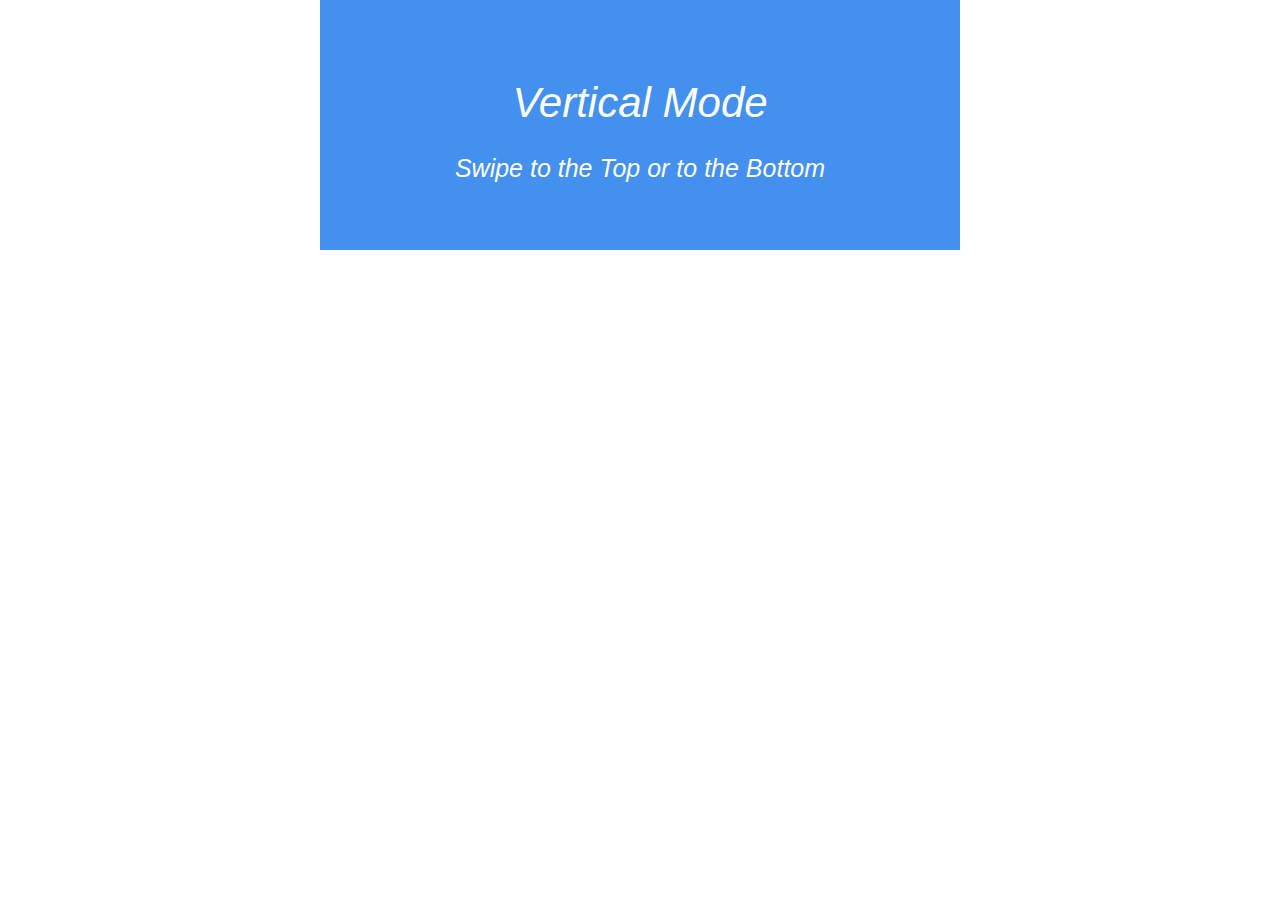
<file: resources/swiper/demos/02-vertical-mode.html>
<!doctype html>
<html lang="en">
<head>
  <meta charset="UTF-8">
  <title>Demo</title>
  <link rel="stylesheet" href="../dist/idangerous.swiper.css">
  <style>
/* Demo Styles */
body {
  margin: 0;
  font-family: Arial, Helvetica, sans-serif;
  font-size: 13px;
  line-height: 1.5;
}
.swiper-container {
  width: 640px;
  height: 250px;
  color: #fff;
  text-align: center;
}
.red-slide {
  background: #ca4040;
}
.blue-slide {
  background: #4390ee;
}
.orange-slide {
  background: #ff8604;
}
.green-slide {
  background: #49a430;
}
.pink-slide {
  background: #973e76;
}
.swiper-slide .title {
  font-style: italic;
  font-size: 42px;
  margin-top: 80px;
  margin-bottom: 0;
  line-height: 45px;
}
.swiper-slide p {
  font-style: italic;
  font-size: 25px;
}
.pagination {
  position: absolute;
  z-index: 20;
  left: 10px;
  top: 10px;
}
.swiper-pagination-switch {
  display: block;
  width: 8px;
  height: 8px;
  border-radius: 8px;
  background: #555;
  margin: 0 0px 5px;
  opacity: 0.8;
  border: 1px solid #fff;
  cursor: pointer;
}
.swiper-active-switch {
  background: #fff;
}
  </style>
</head>
<body>
  <div class="swiper-container">
    <div class="swiper-wrapper">
      <div class="swiper-slide blue-slide">
        <div class="title">Vertical Mode</div>
        <p>Swipe to the Top or to the Bottom</p>
      </div>
      <div class="swiper-slide red-slide">
        <div class="title">Slide 2</div>
        <p>Keep swiping</p>
      </div>
      <div class="swiper-slide orange-slide">
        <div class="title">Slide 3</div>
        <p>The last one</p>
      </div>
    </div>
    <div class="pagination"></div>
  </div>
  <script src="js/jquery-1.10.1.min.js"></script>
  <script src="../dist/idangerous.swiper.min.js"></script>
  <script>
  var mySwiper = new Swiper('.swiper-container',{
    pagination: '.pagination',
    paginationClickable: true,
    mode: 'vertical'
  })
  </script>
</body>
</html>
</file>
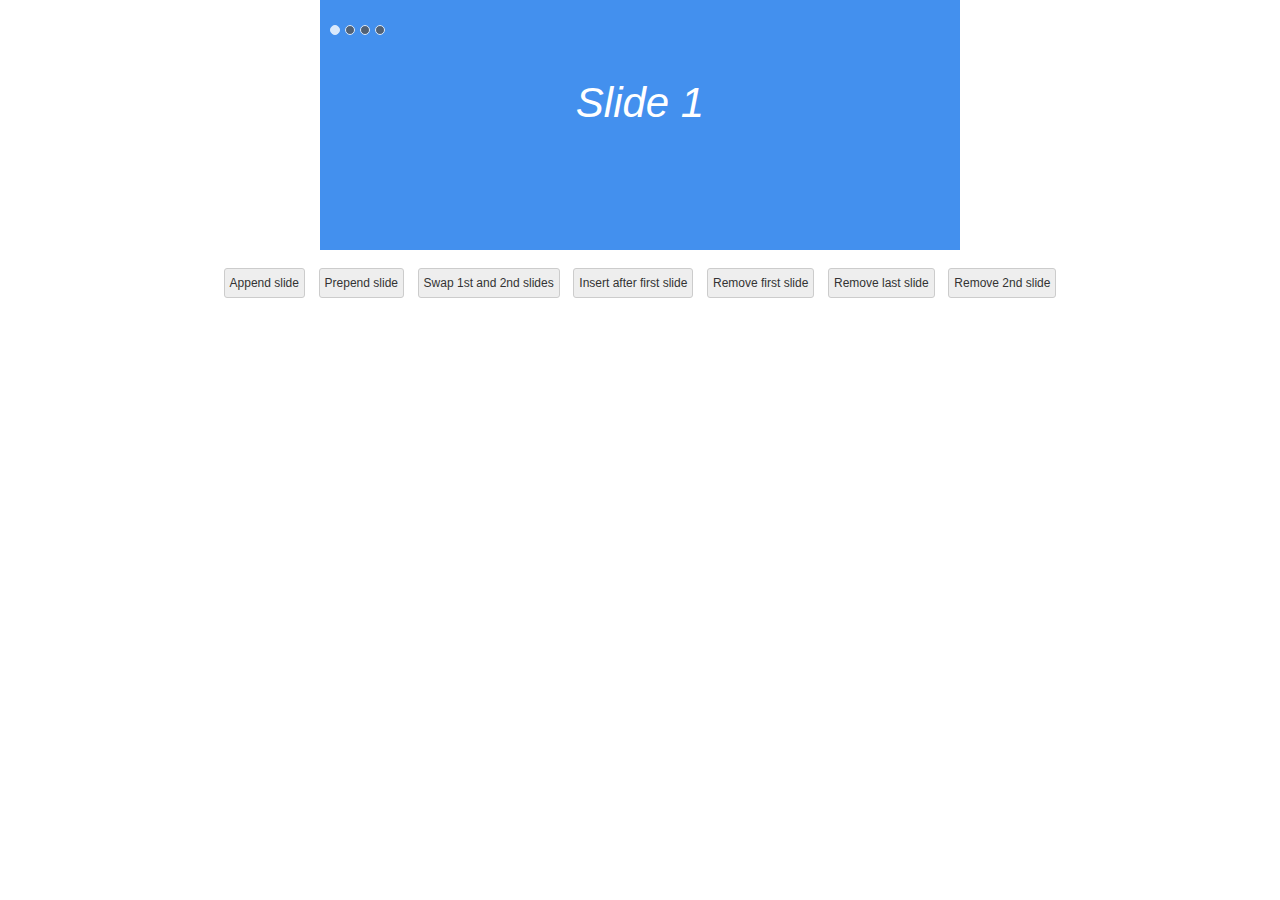
<file: resources/swiper/demos/03-dynamic-slides.html>
<!doctype html>
<html lang="en">
<head>
  <meta charset="UTF-8">
  <title>Demo</title>
  <link rel="stylesheet" href="../dist/idangerous.swiper.css">
  <style>
/* Demo Styles */
body {
  margin: 0;
  font-family: Arial, Helvetica, sans-serif;
  font-size: 13px;
  line-height: 1.5;
}
.swiper-container {
  width: 640px;
  height: 250px;
  color: #fff;
  text-align: center;
}
.red-slide {
  background: #ca4040;
}
.blue-slide {
  background: #4390ee;
}
.orange-slide {
  background: #ff8604;
}
.green-slide {
  background: #49a430;
}
.pink-slide {
  background: #973e76;
}
.swiper-slide .title {
  font-style: italic;
  font-size: 42px;
  margin-top: 80px;
  margin-bottom: 0;
  line-height: 45px;
}
.swiper-slide p {
  font-style: italic;
  font-size: 25px;
}
.pagination {
  position: absolute;
  z-index: 20;
  left: 10px;
  bottom: 10px;
}
.swiper-pagination-switch {
  display: inline-block;
  width: 8px;
  height: 8px;
  border-radius: 8px;
  background: #555;
  margin-right: 5px;
  opacity: 0.8;
  border: 1px solid #fff;
  cursor: pointer;
}
.swiper-active-switch {
  background: #fff;
}
.swiper-dynamic-links {
  text-align: center;
}
.swiper-dynamic-links a {
  display: inline-block;
  padding: 5px;
  border-radius: 3px;
  border: 1px solid #ccc;
  margin: 5px;
  font-size: 12px;
  text-decoration: none;
  color: #333;
  background: #eee;
}
  </style>
</head>
<body>
  <div class="swiper-container">
    <div class="swiper-wrapper">
      <div class="swiper-slide blue-slide">
        <div class="title">Slide 1</div>
      </div>
      <div class="swiper-slide red-slide">
        <div class="title">Slide 2</div>
      </div>
      <div class="swiper-slide orange-slide">
        <div class="title">Slide 3</div>
      </div>
      <div class="swiper-slide green-slide">
        <div class="title">Slide 4</div>
      </div>
    </div>
    <div class="pagination"></div>
  </div>
  <p class="swiper-dynamic-links">
    <a class="sdl-append" href="#">Append slide</a> 
    <a class="sdl-prepend" href="#">Prepend slide</a> 
    <a class="sdl-swap" href="#">Swap 1st and 2nd slides</a> 
    <a class="sdl-insert" href="#">Insert after first slide</a> 
    <a class="sdl-remove1" href="#">Remove first slide</a> 
    <a class="sdl-removel" href="#">Remove last slide</a> 
    <a class="sdl-remove2" href="#">Remove 2nd slide</a>
  </p>
  <script src="js/jquery-1.10.1.min.js"></script>
  <script src="../dist/idangerous.swiper.min.js"></script>
  <script>
  var mySwiper = new Swiper('.swiper-container',{
    pagination: '.pagination',
    paginationClickable: true
  })

  /* Dynamic Swiper Links*/
  function randomColor () {
    var colors = ('blue red green orange pink').split(' ');
    return colors[ Math.floor( Math.random()*colors.length ) ]
  }
  var count = 4;
  $('.sdl-append').click(function(e) {
    e.preventDefault();
    mySwiper.appendSlide('<div class="title">Slide '+(++count)+'</div>', 'swiper-slide '+randomColor()+'-slide')
  });
  $('.sdl-prepend').click(function(e) {
    e.preventDefault();
    mySwiper.prependSlide('<div class="title">Slide  '+(++count)+'</div>', 'swiper-slide '+randomColor()+'-slide')
  });
  $('.sdl-swap').click(function(e) {
    e.preventDefault();
    mySwiper
      .getFirstSlide()
      .insertAfter(1)
  });
  $('.sdl-insert').click(function(e) {
    e.preventDefault();
    mySwiper
      .createSlide('<div class="title">Slide  '+(++count)+'</div>', 'swiper-slide '+randomColor()+'-slide')
      .insertAfter(0)
  });
  $('.sdl-remove1').click(function(e) {
    e.preventDefault();
    mySwiper.removeSlide(0)
  });
  $('.sdl-removel').click(function(e) {
    e.preventDefault();
    mySwiper.removeLastSlide()
  });
  $('.sdl-remove2').click(function(e) {
    e.preventDefault();
    mySwiper.removeSlide(1)
  });
  </script>
</body>
</html>
</file>
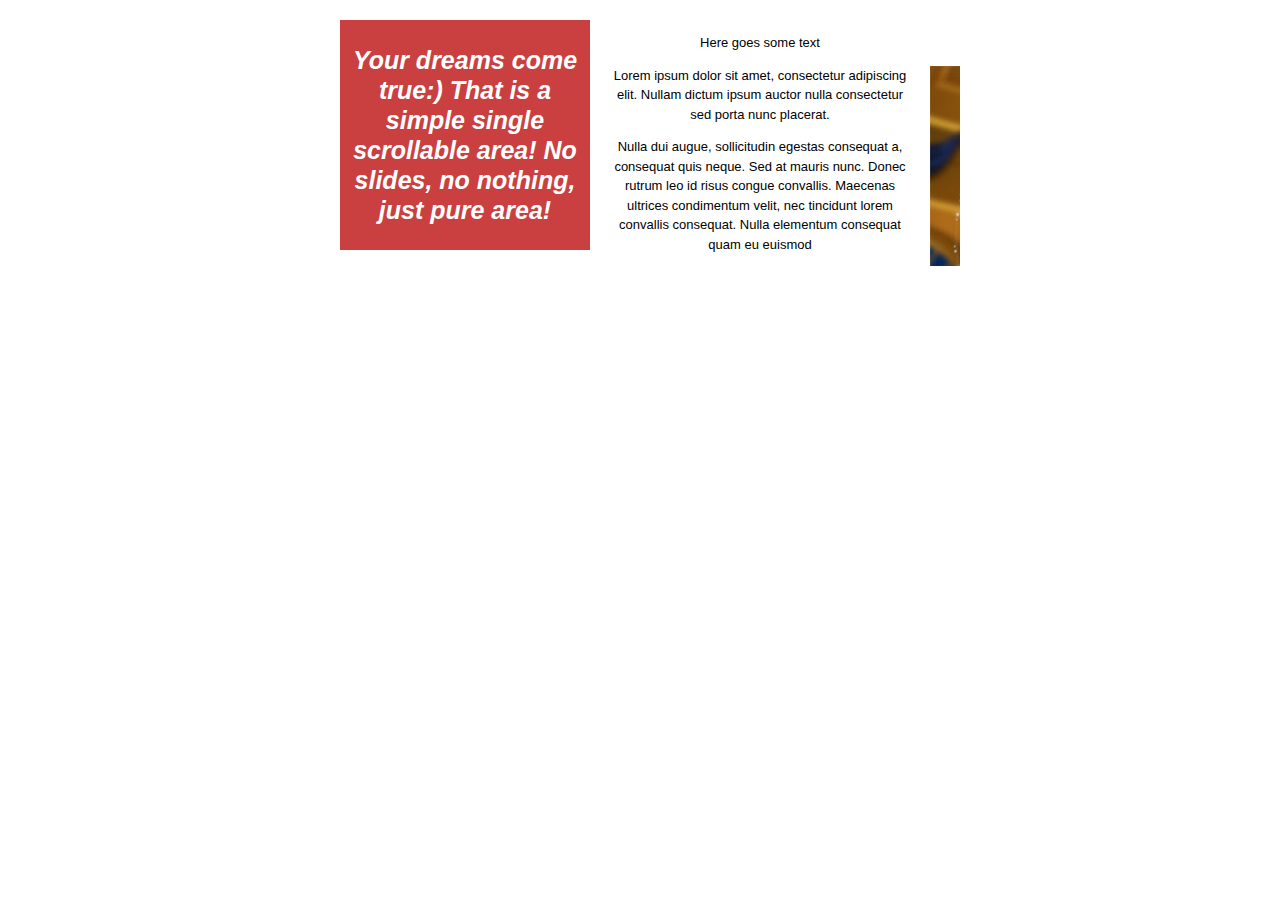
<file: resources/swiper/demos/04-scroll-container.html>
<!doctype html>
<html lang="en">
<head>
  <meta charset="UTF-8">
  <title>Demo</title>
  <link rel="stylesheet" href="../dist/idangerous.swiper.css">
  <link rel="stylesheet" href="css/idangerous.swiper.scrollbar.css">
  <style>
/* Demo Styles */
body {
  margin: 0;
  font-family: Arial, Helvetica, sans-serif;
  font-size: 13px;
  line-height: 1.5;
}
.swiper-container {
  width: 640px;
  height: 300px;
  text-align: center;
}
.swiper-slide {
  width: 1520px;
  padding: 20px;
  background: #fff;
}
.red-slide {
  background: #ca4040;
}
.blue-slide {
  background: #4390ee;
}
.orange-slide {
  background: #ff8604;
}
.green-slide {
  background: #49a430;
}
.pink-slide {
  background: #973e76;
}
.swiper-scrollbar {
  width: 100%;
  height: 4px;
  position: absolute;
  left: 0;
  bottom: 5px;
  z-index: 1;
}
  </style>
</head>
<body>
  <div class="swiper-container">
    <div class="swiper-scrollbar"></div>
    <div class="swiper-wrapper">
      <div class="swiper-slide">
        <div class="red-slide" style="width:250px; float:left; font-size:25px; line-height:30px; text-align:center">
          <p style="color:#fff; font-weight:bold; font-style:italic;">Your dreams come true:) That is a simple single scrollable area! No slides, no nothing, just pure area!</p>
        </div>
        <div style="width:300px; float:left; margin-left:20px">
          <p>Here goes some text</p>
          <p>Lorem ipsum dolor sit amet, consectetur adipiscing elit. Nullam dictum ipsum auctor nulla consectetur sed porta nunc placerat.</p>
          <p>Nulla dui augue, sollicitudin egestas consequat a, consequat quis neque. Sed at mauris nunc. Donec rutrum leo id risus congue convallis. Maecenas ultrices condimentum velit, nec tincidunt lorem convallis consequat. Nulla elementum consequat quam eu euismod</p>
        </div>
        <div style="width:500px; float:left; margin-left:20px">
          <p>Here goes wide image</p>
          <p><img src="img/bb.jpg"></p>
        </div>
        <div class="blue-slide" style="width:350px; float:left; font-size:28px; line-height:30px; text-align:center; margin-left:20px; padding:25px">
          <p style="color:#fff; font-weight:bold; font-style:italic;">You can make it any width/height, horizontal (like this one) or vertical, with any styling and with any HTML content!</p>
        </div>
      </div>
    </div>
  </div>
  <script src="js/jquery-1.10.1.min.js"></script>
  <script src="../dist/idangerous.swiper.min.js"></script>
  <script src="js/idangerous.swiper.scrollbar-2.1.js"></script>
  <script>
  var mySwiper = new Swiper('.swiper-container',{
    scrollContainer: true,
    scrollbar: {
      container: '.swiper-scrollbar'
    }
  })
  </script>
</body>
</html>
</file>
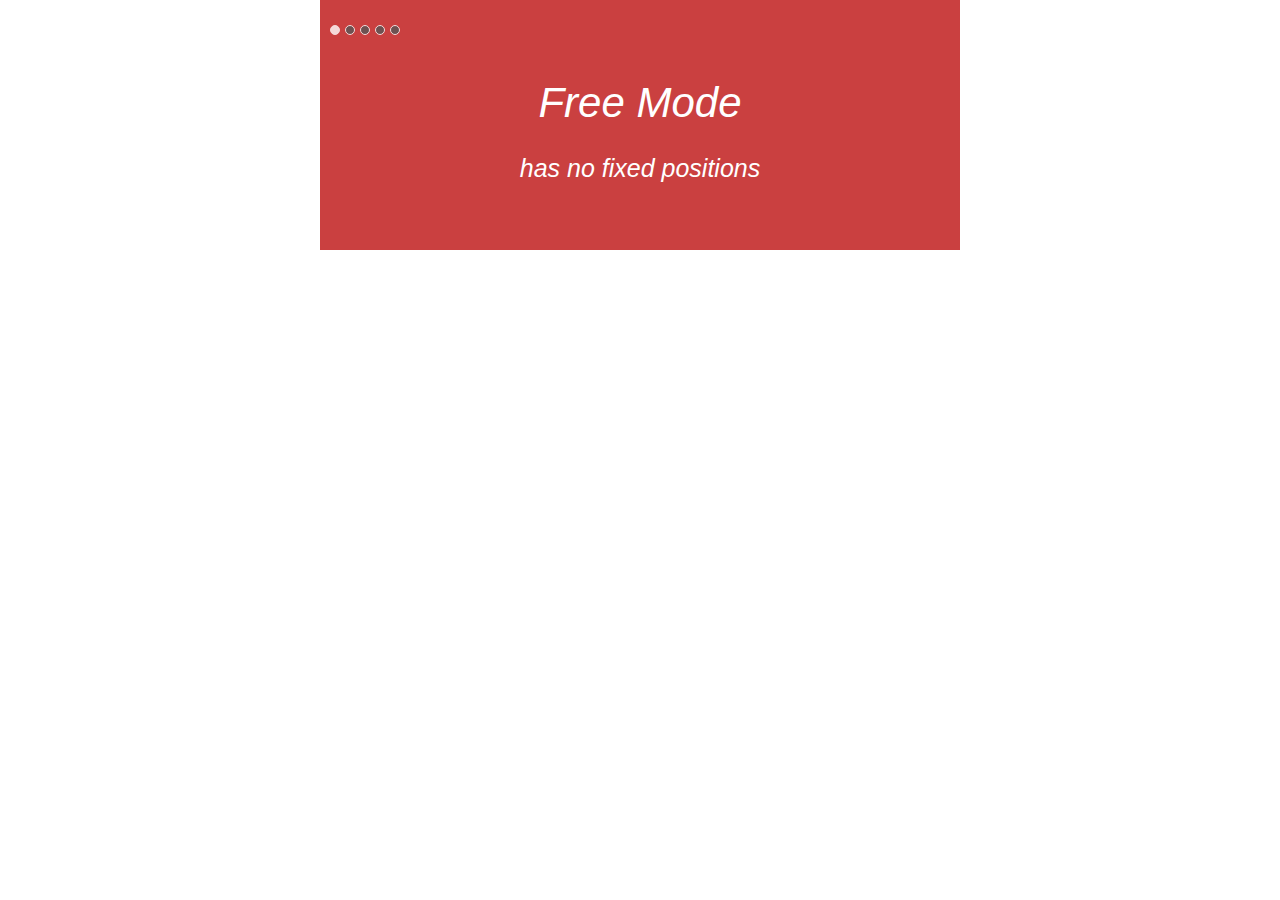
<file: resources/swiper/demos/05-free-mode.html>
<!doctype html>
<html lang="en">
<head>
  <meta charset="UTF-8">
  <title>Demo</title>
  <link rel="stylesheet" href="../dist/idangerous.swiper.css">
  <style>
/* Demo Styles */
body {
  margin: 0;
  font-family: Arial, Helvetica, sans-serif;
  font-size: 13px;
  line-height: 1.5;
}
.swiper-container {
  width: 640px;
  height: 250px;
  color: #fff;
  text-align: center;
}
.red-slide {
  background: #ca4040;
}
.blue-slide {
  background: #4390ee;
}
.orange-slide {
  background: #ff8604;
}
.green-slide {
  background: #49a430;
}
.pink-slide {
  background: #973e76;
}
.swiper-slide .title {
  font-style: italic;
  font-size: 42px;
  margin-top: 80px;
  margin-bottom: 0;
  line-height: 45px;
}
.swiper-slide p {
  font-style: italic;
  font-size: 25px;
}
.pagination {
  position: absolute;
  z-index: 20;
  left: 10px;
  bottom: 10px;
}
.swiper-pagination-switch {
  display: inline-block;
  width: 8px;
  height: 8px;
  border-radius: 8px;
  background: #555;
  margin-right: 5px;
  opacity: 0.8;
  border: 1px solid #fff;
  cursor: pointer;
}
.swiper-active-switch {
  background: #fff;
}
  </style>
</head>
<body>
  <div class="swiper-container">
    <div class="swiper-wrapper">
      <div class="swiper-slide red-slide">
        <div class="title">Free Mode</div>
        <p>has no fixed positions</p>
      </div>
      <div class="swiper-slide blue-slide">
        <div class="title">Fluid-Mode Enabled</div>
        <p>When you release the slide, it keep moving for a while</p>
      </div>
      <div class="swiper-slide orange-slide">
        <div class="title">Slide 3</div>
        <p>Keep swiping</p>
      </div>
      <div class="swiper-slide green-slide">
        <div class="title">Slide 4</div>
        <p>Keep swiping</p>
      </div>
      <div class="swiper-slide pink-slide">
        <div class="title">Slide 5</div>
        <p>The last one</p>
      </div>
    </div>
    <div class="pagination"></div>
  </div>
  <script src="js/jquery-1.10.1.min.js"></script>
  <script src="../dist/idangerous.swiper.min.js"></script>
  <script>
  var mySwiper = new Swiper('.swiper-container',{
    pagination: '.pagination',
    paginationClickable: true,
    freeMode: true,
    freeModeFluid: true
  })
  </script>
</body>
</html>
</file>
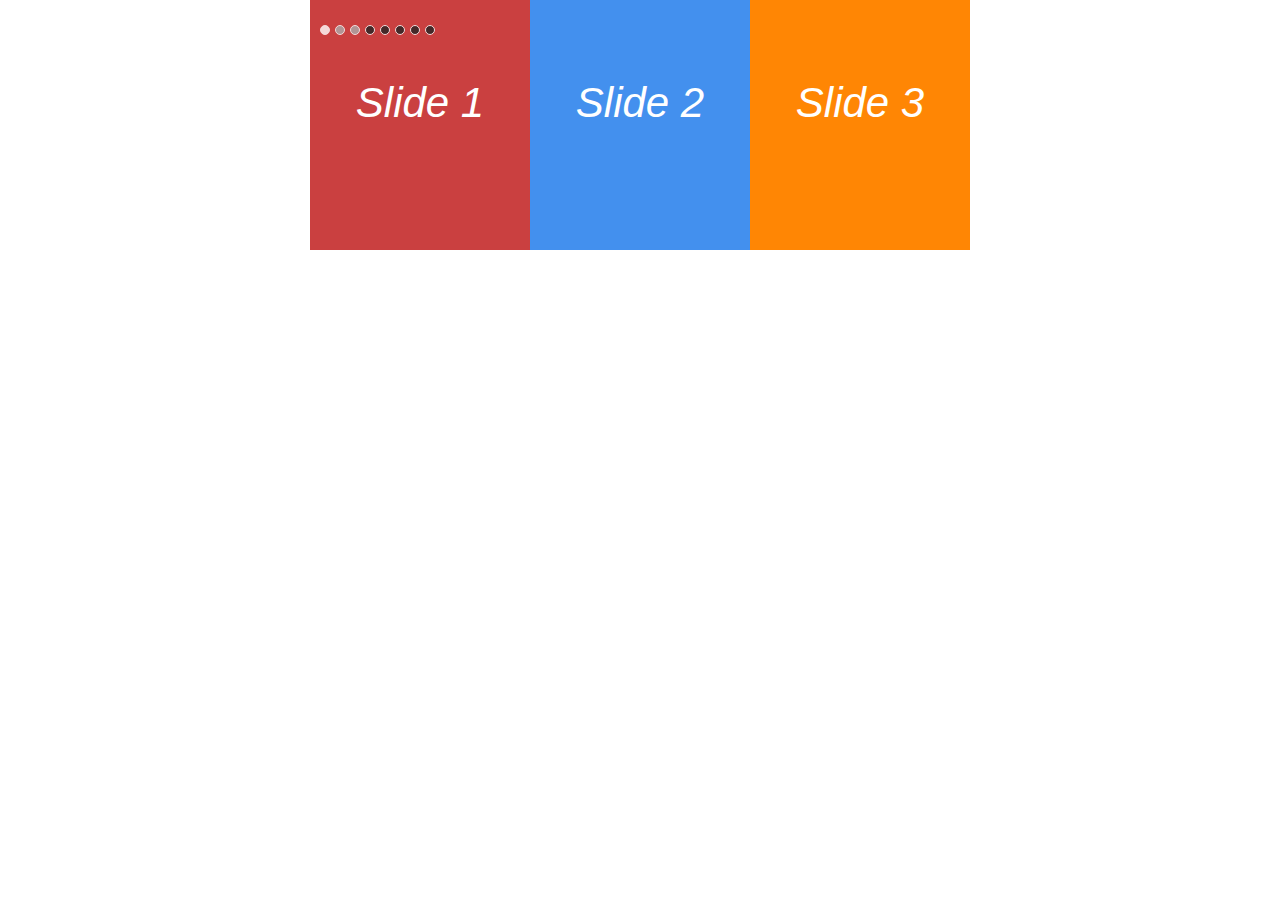
<file: resources/swiper/demos/06-carousel-mode.html>
<!doctype html>
<html lang="en">
<head>
  <meta charset="UTF-8">
  <title>Demo</title>
  <link rel="stylesheet" href="../dist/idangerous.swiper.css">
  <style>
/* Demo Styles */
body {
  margin: 0;
  font-family: Arial, Helvetica, sans-serif;
  font-size: 13px;
  line-height: 1.5;
}
.swiper-container {
  width: 660px;
  height: 250px;
  color: #fff;
  text-align: center;
}
.red-slide {
  background: #ca4040;
}
.blue-slide {
  background: #4390ee;
}
.orange-slide {
  background: #ff8604;
}
.green-slide {
  background: #49a430;
}
.pink-slide {
  background: #973e76;
}
.swiper-slide .title {
  font-style: italic;
  font-size: 42px;
  margin-top: 80px;
  margin-bottom: 0;
  line-height: 45px;
}
.pagination {
  position: absolute;
  z-index: 20;
  left: 10px;
  bottom: 10px;
}
.swiper-pagination-switch {
  display: inline-block;
  width: 8px;
  height: 8px;
  border-radius: 8px;
  background: #222;
  margin-right: 5px;
  opacity: 0.8;
  border: 1px solid #fff;
  cursor: pointer;
}
.swiper-visible-switch {
  background: #aaa;
}
.swiper-active-switch {
  background: #fff;
}
  </style>
</head>
<body>
  <div class="swiper-container">
    <div class="swiper-wrapper">
      <div class="swiper-slide red-slide">
        <div class="title">Slide 1</div>
      </div>
      <div class="swiper-slide blue-slide">
        <div class="title">Slide 2</div>
      </div>
      <div class="swiper-slide orange-slide">
        <div class="title">Slide 3</div>
      </div>
      <div class="swiper-slide green-slide">
        <div class="title">Slide 4</div>
      </div>
      <div class="swiper-slide pink-slide">
        <div class="title">Slide 5</div>
      </div>
      <div class="swiper-slide red-slide">
        <div class="title">Slide 6</div>
      </div>
      <div class="swiper-slide blue-slide">
        <div class="title">Slide 7</div>
      </div>
      <div class="swiper-slide orange-slide">
        <div class="title">Slide 8</div>
      </div>
    </div>
    <div class="pagination"></div>
  </div>
  <script src="js/jquery-1.10.1.min.js"></script>
  <script src="../dist/idangerous.swiper.min.js"></script>
  <script>
  var mySwiper = new Swiper('.swiper-container',{
    pagination: '.pagination',
    paginationClickable: true,
    slidesPerView: 3
  })
  </script>
</body>
</html>
</file>
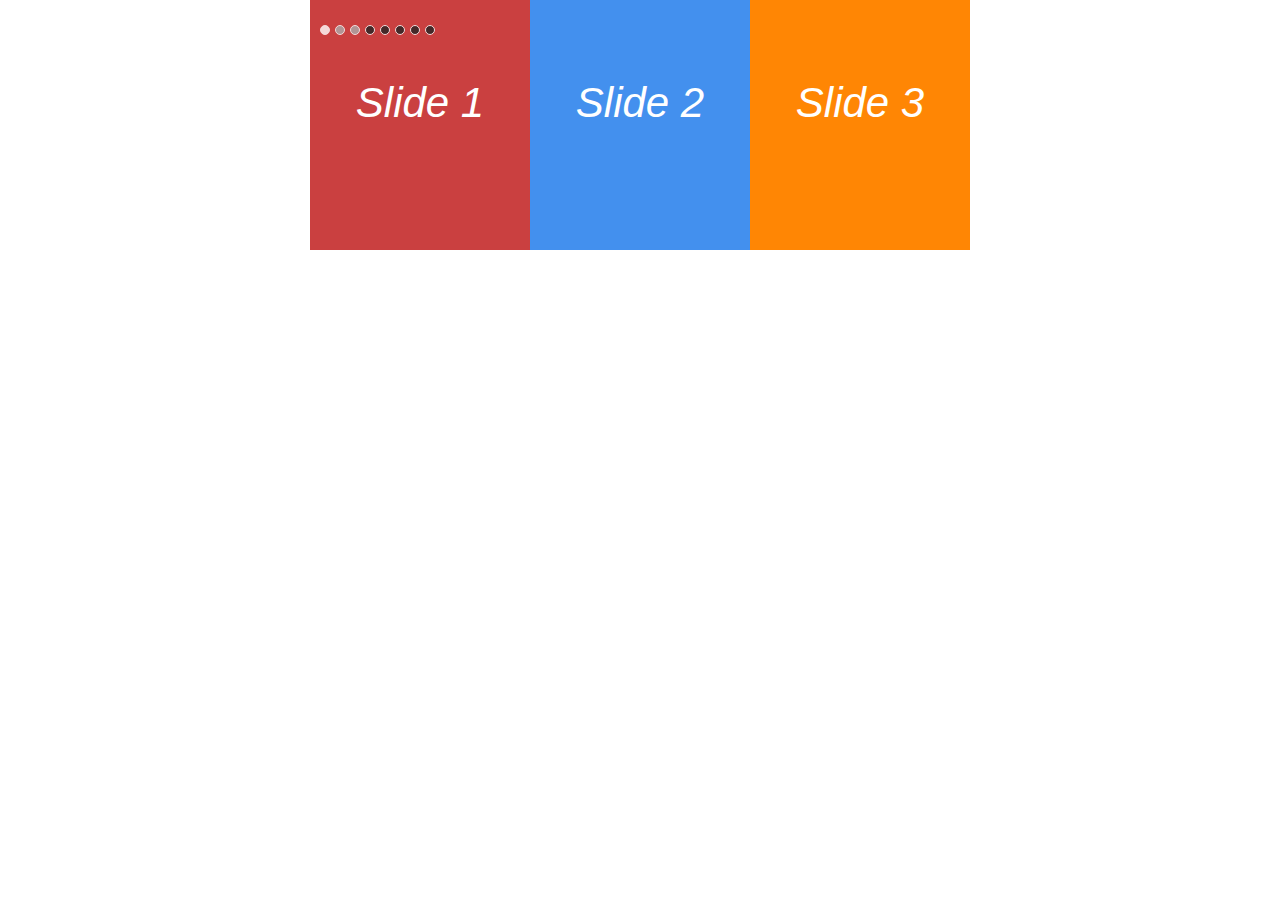
<file: resources/swiper/demos/07-carousel-loop.html>
<!doctype html>
<html lang="en">
<head>
  <meta charset="UTF-8">
  <title>Demo</title>
  <link rel="stylesheet" href="../dist/idangerous.swiper.css">
  <style>
/* Demo Styles */
body {
  margin: 0;
  font-family: Arial, Helvetica, sans-serif;
  font-size: 13px;
  line-height: 1.5;
}
.swiper-container {
  width: 660px;
  height: 250px;
  color: #fff;
  text-align: center;
}
.red-slide {
  background: #ca4040;
}
.blue-slide {
  background: #4390ee;
}
.orange-slide {
  background: #ff8604;
}
.green-slide {
  background: #49a430;
}
.pink-slide {
  background: #973e76;
}
.swiper-slide .title {
  font-style: italic;
  font-size: 42px;
  margin-top: 80px;
  margin-bottom: 0;
  line-height: 45px;
}
.pagination {
  position: absolute;
  z-index: 20;
  left: 10px;
  bottom: 10px;
}
.swiper-pagination-switch {
  display: inline-block;
  width: 8px;
  height: 8px;
  border-radius: 8px;
  background: #222;
  margin-right: 5px;
  opacity: 0.8;
  border: 1px solid #fff;
  cursor: pointer;
}
.swiper-visible-switch {
  background: #aaa;
}
.swiper-active-switch {
  background: #fff;
}
  </style>
</head>
<body>
  <div class="swiper-container">
    <div class="swiper-wrapper">
      <div class="swiper-slide red-slide">
        <div class="title">Slide 1</div>
      </div>
      <div class="swiper-slide blue-slide">
        <div class="title">Slide 2</div>
      </div>
      <div class="swiper-slide orange-slide">
        <div class="title">Slide 3</div>
      </div>
      <div class="swiper-slide green-slide">
        <div class="title">Slide 4</div>
      </div>
      <div class="swiper-slide pink-slide">
        <div class="title">Slide 5</div>
      </div>
      <div class="swiper-slide red-slide">
        <div class="title">Slide 6</div>
      </div>
      <div class="swiper-slide blue-slide">
        <div class="title">Slide 7</div>
      </div>
      <div class="swiper-slide orange-slide">
        <div class="title">Slide 8</div>
      </div>
    </div>
    <div class="pagination"></div>
  </div>
  <script src="js/jquery-1.10.1.min.js"></script>
  <script src="../dist/idangerous.swiper.min.js"></script>
  <script>
  var mySwiper = new Swiper('.swiper-container',{
    pagination: '.pagination',
    paginationClickable: true,
    slidesPerView: 3,
    loop: true
  })
  </script>
</body>
</html>
</file>
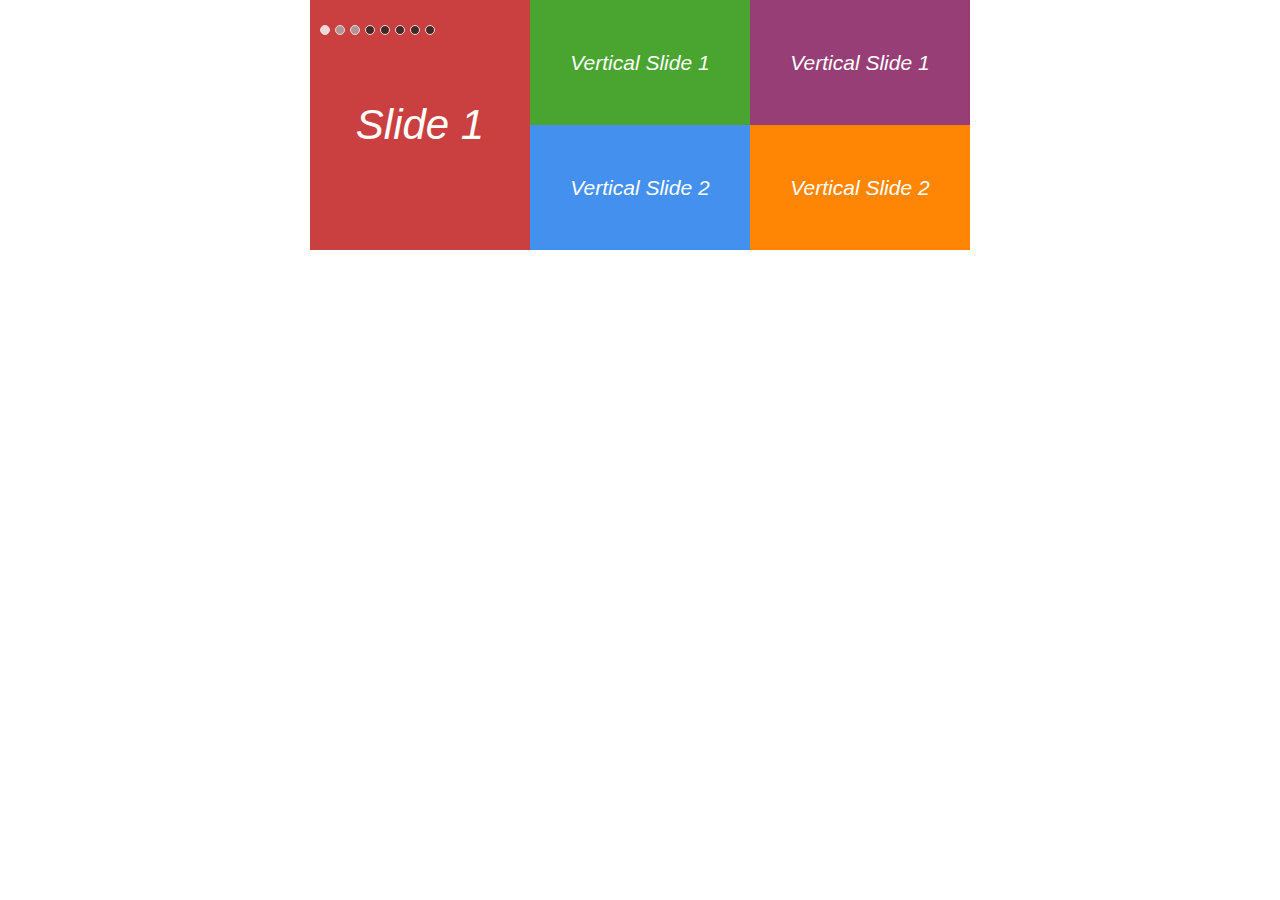
<file: resources/swiper/demos/08-nested.html>
<!doctype html>
<html lang="en">
<head>
  <meta charset="UTF-8">
  <title>Demo</title>
  <link rel="stylesheet" href="../dist/idangerous.swiper.css">
  <style>
/* Demo Styles */
body {
  margin: 0;
  font-family: Arial, Helvetica, sans-serif;
  font-size: 13px;
  line-height: 1.5;
}
.swiper-container {
  width: 660px;
  height: 250px;
  color: #fff;
  text-align: center;
}
.swiper-nested-1, .swiper-nested-2 {
  width: 100%;
}
.red-slide {
  background: #ca4040;
}
.blue-slide {
  background: #4390ee;
}
.orange-slide {
  background: #ff8604;
}
.green-slide {
  background: #49a430;
}
.pink-slide {
  background: #973e76;
}
.swiper-slide {
  font-style: italic;
  font-size: 42px;
  margin-bottom: 0;
  line-height: 250px;
}
.swiper-nested-1 .swiper-slide, .swiper-nested-2 .swiper-slide {
  line-height: 125px;
  font-size: 21px
}
.pagination {
  position: absolute;
  z-index: 100;
  left: 10px;
  bottom: 10px;
}
.swiper-pagination-switch {
  display: inline-block;
  width: 8px;
  height: 8px;
  border-radius: 8px;
  background: #222;
  margin-right: 5px;
  opacity: 0.8;
  border: 1px solid #fff;
  cursor: pointer;
}
.swiper-visible-switch {
  background: #aaa;
}
.swiper-active-switch {
  background: #fff;
}
.pagination-nested-1, .pagination-nested-2 {
  bottom: auto;
  top: 10px;
}
.pagination-nested-1 .swiper-pagination-switch, .pagination-nested-2 .swiper-pagination-switch {
  display: block;
  margin-right: 0;
  margin-bottom: 5px;
}
  </style>
</head>
<body>
  <div class="swiper-container swiper-parent">
    <div class="pagination pagination-parent"></div>
    <div class="swiper-wrapper">
      <div class="swiper-slide red-slide"> Slide 1 </div>
      <div class="swiper-slide">
        <div class="swiper-container swiper-nested-1">
          <div class="pagination pagination-nested-1"></div>
          <div class="swiper-wrapper">
            <div class="swiper-slide green-slide">Vertical Slide 1</div>
            <div class="swiper-slide blue-slide">Vertical Slide 2</div>
            <div class="swiper-slide pink-slide">Vertical Slide 3</div>
            <div class="swiper-slide green-slide">Vertical Slide 4</div>
            <div class="swiper-slide blue-slide">Vertical Slide 5</div>
            <div class="swiper-slide pink-slide">Vertical Slide 6</div>
          </div>
        </div>
      </div>
      <div class="swiper-slide">
        <div class="swiper-container swiper-nested-2">
          <div class="pagination pagination-nested-2"></div>
          <div class="swiper-wrapper">
            <div class="swiper-slide pink-slide">Vertical Slide 1</div>
            <div class="swiper-slide orange-slide">Vertical Slide 2</div>
            <div class="swiper-slide blue-slide">Vertical Slide 3</div>
            <div class="swiper-slide green-slide">Vertical Slide 4</div>
            <div class="swiper-slide pink-slide">Vertical Slide 5</div>
            <div class="swiper-slide blue-slide">Vertical Slide 6</div>
          </div>
        </div>
      </div>
      <div class="swiper-slide green-slide"> Slide 4 </div>
      <div class="swiper-slide pink-slide"> Slide 5 </div>
      <div class="swiper-slide orange-slide"> Slide 6 </div>
      <div class="swiper-slide green-slide"> Slide 7 </div>
      <div class="swiper-slide pink-slide"> Slide 8 </div>
    </div>
  </div>
  <script src="js/jquery-1.10.1.min.js"></script>
  <script src="../dist/idangerous.swiper.min.js"></script>
  <script>
  var swiperParent = new Swiper('.swiper-parent',{
    pagination: '.pagination-parent',
    paginationClickable: true,
    slidesPerView: 3
  })
  var swiperNested1 = new Swiper('.swiper-nested-1',{
    mode: 'vertical',
    pagination: '.pagination-nested-1',
    paginationClickable: true,
    slidesPerView: 2
  })
  var swiperNested2 = new Swiper('.swiper-nested-2',{
    mode: 'vertical',
    pagination: '.pagination-nested-2',
    paginationClickable: true,
    slidesPerView: 2
  })
  </script>
</body>
</html>
</file>
<file: resources/css/onepage-scroll.css>
body, html {
  margin: 0;
  overflow: hidden;
  -webkit-transition: opacity 400ms;
  -moz-transition: opacity 400ms;
  transition: opacity 400ms;
}

body, .onepage-wrapper, html {
  display: block;
  position: static;
  padding: 0;
  width: 100%;
  height: 100%;
}

.onepage-wrapper {
  width: 100%;
  height: 100%;
  display: block;
  position: relative;
  padding: 0;
  -webkit-transform-style: preserve-3d;
}

.onepage-wrapper .section {
  width: 100%;
  height: 100%;
}

.onepage-pagination {
  position: absolute;
  right: 10px;
  top: 50%;
  z-index: 5;
  list-style: none;
  margin: 0;
  padding: 0;
}
.onepage-pagination li {
  padding: 0;
  text-align: center;
}
.onepage-pagination li a{
  padding: 10px;
  width: 4px;
  height: 4px;
  display: block;
  
}
.onepage-pagination li a:before{
  content: '';
  position: absolute;
  width: 4px;
  height: 4px;
  background: rgba(0,0,0,0.85);
  border-radius: 10px;
  -webkit-border-radius: 10px;
  -moz-border-radius: 10px;
}

.onepage-pagination li a.active:before{
  width: 10px;
  height: 10px;
  background: none;
  border: 1px solid black;
  margin-top: -4px;
  left: 8px;
}

.disabled-onepage-scroll, .disabled-onepage-scroll .wrapper {
  overflow: auto;
}

.disabled-onepage-scroll .onepage-wrapper .section {
  position: relative !important;
  top: auto !important;
  left: auto !important;
}
.disabled-onepage-scroll .onepage-wrapper {
  -webkit-transform: none !important;
  -moz-transform: none !important;
  transform: none !important;
  -ms-transform: none !important;
  min-height: 100%;
}


.disabled-onepage-scroll .onepage-pagination {
  display: none;
}

body.disabled-onepage-scroll, .disabled-onepage-scroll .onepage-wrapper, html {
  position: inherit;
}
</file>
<file: resources/css/playimage.css>
/* Playimage.css created on October 2014 */



/**
 * img-overlay effect 
 */
.img-overlay {
	display: inline-block;
	position: relative;
	overflow: hidden;
}
.img-overlay > img {
	transition: 0.2s;
	width: 100%;
	opacity: 0.7;
	vertical-align: top;
}
.img-overlay:hover img {
	transition: 0.5s;
	opacity: 1;
}


/** 
 * img-cover effect 
 */
.img-cover {
	display: inline-block;
	position: relative;
	overflow: hidden;
}
.img-cover > img {
	transition: 0.2s;
	width: 100%;
	opacity: 1;
	vertical-align: top;
}
.img-cover:hover img {
	transition: 0.5s;
	opacity: 0.7;
}


/** 
 * img-text 
 * must be put either inside img-overlay or img-cover
 */
.img-text {
	transition-property: top, opacity;
	transition-duration: 1s, 0.2s;
	position: absolute;
	z-index: 1000;
	color: #FFF;
	top: 0;
	opacity: 0;
	width: 100%;
	text-align: center;
}
.img-overlay:hover .img-text {
	transition-property: top, opacity;
	transition-duration: 1s;
	top: 48%;
	opacity: 1;
}
.img-cover:hover .img-text {
	transition-property: top, opacity;
	transition-duration: 1s;
	top: 48%;
	opacity: 1;
}



/** 
 * img-text-inverse
 * must be put either inside img-overlay or img-cover
 */
.img-text-inverse {
	transition-property: top, opacity;
	transition-duration: 1s, 0.2s;
	position: absolute;
	z-index: 1000;
	color: #FFF;
	top: 45%;
	opacity: 1;
	width: 100%;
	text-align: center;
}
.img-overlay:hover .img-text-inverse {
	transition-property: top, opacity;
	transition-duration: 1s;
	top: 70%;
	opacity: 0;
}
.img-cover:hover .img-text-inverse {
	transition-property: top, opacity;
	transition-duration: 1s;
	top: 70%;
	opacity: 0;
}



/**
 * color-effect 
 */
.img-black {
	background: rgb(0, 0, 0);
}
.img-white {
	background: rgb(255, 255, 255);
}
.img-red {
	background: rgb(255, 100, 100);
}
.img-green {
	background: rgb(100, 255, 100);
}
.img-blue {
	background: rgb(100, 100, 255);
}


/**
 * img-zoom 
 */
.img-zoom-in:hover > img {
	transform: scale(1.2, 1.2);	
	transition: 0.2s;
}
.img-zoom-out > img {
	transform: scale(1.2, 1.2);
}
.img-zoom-out:hover > img {
	transform: scale(1.0, 1.0);
	transition: 0.2s;
}


/**
 * img-compound 
 * _important_ default transition delay is 1s
 */

.img-compound {
	cursor: pointer;
	position: relative;
	overflow: hidden;
}
.img-compound > img {
	vertical-align: top;
	position: absolute;
	top: 0;
	left: 0;
	width: 100%;
	opacity: 0;
}

/**
 * img-compound extension
 * not implemented yet
 */
.img-compound-delay-2 {
	transition: 0.2s;
}
.img-compound-delay-5 {
	transition: 0.5s;
}
.img-compound-delay-10 {
	transition: 1.0s;
}
.img-compound-delay-15 {
	transition: 1.5s;
}
.img-compound-delay-20 {
	transition: 2.0s;
}
.img-compound-delay-50 {
	transition: 5.0s;
}



/* img-layering */
.img-layering {
	overflow: hidden;
	position: relative;
}
.img-layering > img {
	width: 100%;
	position: absolute;
	opacity: 0.1;
}
.img-layering-front {
	z-index: 1000 !important;
	opacity: 1 !important;
}
</file>
<file: resources/css/nusantara.css>
body {
	font-family: 'Poiret One', cursive;
	color: #333;
	text-align: center;
}

h1 {
	font-size: 50px;
	font-weight: bold;
}

/* Change from other library */
.img-cover {
	font-family: 'roboto';
}
.img-text,
.img-text-inverse {
	font-family: 'Poiret One', cursive;
}
.img-overlay:hover .img-text {
	top: 40%;
}
.img-cover:hover .img-text {
	top: 40%;
}
/* End of line */

.font14 {
	font-size: 14px;
}
.font30 {
	font-size: 30px;
}
.bold {
	font-weight: bold;
}
#load-page {
	position: fixed;
	display: block;
	min-width: 100%;
	min-height: 100%;
	background-color: #FFF;
	z-index: 1000;
}
.header {
	position: fixed;
	z-index: 1;
	text-align: center;
	background: rgba(255,255,255,0.5);
	width: 35px;
	height: 100%;
	bottom: 0;
	right: 0;
}
.photo-culture {
	position: fixed;
	font-family: 'roboto';
	text-align: left;
	display: none;
	z-index: 1;
	width: 100%;
	height: 100%;
	top: 0;
	left: 0;
	color: #fff;
}
.photo-culture-wrapper {
	background: rgba(0,0,0,0.4) no-repeat;
	width: 100%;
	height: 100%;
}
.entry-performance {
	font-size: 20px;
	text-align: center;
}
#photo-borobudur {
	background: url(../../resources/img/stock/borobudur.jpg) no-repeat;
	background-size: cover;
	z-index: 1000;
}
#photo-batik {
	background: url(../../resources/img/stock/batik.jpg) no-repeat;
	background-size: cover;
	z-index: 1000;
}
#photo-gamelan {
	background: url(../../resources/img/stock/gamelan.jpg) no-repeat;
	background-size: cover;
	z-index: 1000;
}
#photo-taritopeng {
	background: url(../../resources/img/stock/taritopeng.jpg) no-repeat;
	background-size: cover;
	z-index: 1000;
}
#photo-angklung {
	background: url(../../resources/img/stock/angklung.jpg) no-repeat;
	background-size: cover;
	z-index: 1000;
}
#photo-tarijawa {
	background: url(../../resources/img/stock/tarijawa.jpg) no-repeat;
	background-size: cover;
	z-index: 1000;
}
#photo-shamandance {
	background: url(../../resources/img/stock/shamandance.jpg) no-repeat;
	background-size: cover;
	z-index: 1000;
}
#photo-taribetawi {
	background: url(../../resources/img/stock/taribetawi.jpg) no-repeat;
	background-size: cover;
	z-index: 1000;
}
.iframe-youtube {
	width: 100%;
	height: 350px;
}
.header-culture {
	text-align: center;
	font-family: 'Fondamento', cursive;
	font-size: 60px;
	padding-top: 20px;
	padding-bottom: 15px;
}
.text-culture {
	font-size: 16px;
	color: #EEE;
	text-align: center;
	height: 100%;
	padding: 10px 20px;
	border-radius: 5px;
}
.btn-close {
	position: absolute;
	z-index: 10000;
	top: 20px;
	left: 20px;
	cursor: pointer;
	border: 1px solid #fff;
	border-radius: 30px;
	font-size: 20px;
	padding: 0px 11px 4px 11px;
}
.blank-page,
.page1 {
	background: rgba(0,0,0,0.1);
	font-size: 20px;
	text-align: center;
	overflow: hidden;
}
.page2 {
	font-size: 25px;
	font-weight: bold;
	background: url(../../resources/img/stock/batik-wallpaper-hd.jpg) no-repeat;
	background-size: cover;
	overflow: hidden;
}
.page4 {
	text-align: center;
	padding-top: 30px;
	background: rgba(255,255,255,0.97);
	overflow: hidden;
}
.page3 {
	text-align: center;
	background: rgba(230,230,230,0.97);
	overflow: hidden;
}
.row-separator {
	padding-top: 20px;
}
.page5 {
	text-align: center;
	padding-top: 30px;
	background: rgba(230,230,230,0.97);
	overflow: hidden;
}
#player {
	left: -5%;
	top: -5%;
}
.onepage-pagination {
	top: 15%;
}
#page1-info {
	color: #fff;
	width: 100%;
}
#btn-mute {
	cursor: pointer;
	position: absolute;
	visibility: hidden;
	color: #333;
	top: 15px;
	left: 5px;
	padding: 5px;
	border: 1px solid #333;
	border-radius: 10px;
}
#btn-sound {
	cursor: pointer;
	position: absolute;
	visibility: visible;
	color: #333;
	top: 15px;
	left: 5px;
	padding: 5px;
	border: 1px solid #333;
	border-radius: 10px;
}
#word-bisa {
	position: absolute;
	bottom: 5%;
	right: 67px;
	font-size: 20px;
}
#word-billy {
	position: absolute;
	bottom: 2%;
	right: 90px;
	font-size: 10px;
}
#symbol-arrow {
	position: absolute;
	width: 200px;
	font-size: 15px;
	right: 70px;
	bottom: 80px;
}
#page2-info {
	text-align: center;
	position: absolute;
	background: rgba(255,255,255,0.9);
	background-size: 100%;
	opacity: 1;
	min-height: 100%;
	min-width: 100%;
}
#page3-info {
	text-align: center;
	font-size: 30px;
	color: #333;
}
#preview-angklung,
#preview-gamelan,
#preview-tarijawa,
#preview-taribetawi {
	width: 500%;
}
#preview-taritopeng,
#preview-tarisaman {
	width: 250%;
}

/* Page 4 */

#page4-info {
	font-size: 30px;
}
.disclaimer {
	font-size: 12px;
}
.stock-photo {
	height: 170px;
	overflow: hidden;
}
.stock-photo-expand {
	cursor: pointer;
	height: 450px;
}
.stock-photo-header {
	cursor: pointer;
	height: 250px;
	text-align: center;
}
#page4-info {
	text-align: center;
}
#page5-info {
	text-align: center;
}
.photo-officer {
	height: 130px;
	overflow: hidden;
	/*-webkit-filter: grayscale(100%);
	filter: grayscale(100%);
	filter: url(desaturate.svg#greyscale);grayscale: 100%;*/
}
.photo-officer-lg {
	height: 170px;
}
.hidden-profile {
	display: none;
}
.photo-officer:hover {
	/*-webkit-filter: grayscale(0%);
	filter: grayscale(0%);
	filter: url(desaturate.svg#greyscale);grayscale: 0%;*/
}
.page6 {
	text-align: center;
	padding-top: 30px;
	background: rgba(255,255,255,1);
	overflow: hidden;
}
#page6-info img {
	padding: 10px;
	padding-top: 30px;
	width: 100%;
}
.icon-sponsor {
	height: 200px;
	overflow: hidden;
}
</file>
<file: resources/swiper/demo-apps/appstore/css/appstore.css>
body {
	font-family: Helvetica, Arial, sans-serif;
	font-size: 13px;
	line-height: 1.5;
	background: #eee;
	color: #333;
}
.featured {
	height: 160px;
	padding: 20px 0 50px;
	margin-bottom: -25px;
	background-color: #aaa;
	background-image: -webkit-gradient(linear, left top, left bottom, from(#aaa), to(#eeeeee));
	background-image: -webkit-linear-gradient(top, #aaa, #eeeeee);
	background-image:    -moz-linear-gradient(top, #aaa, #eeeeee);
	background-image:      -o-linear-gradient(top, #aaa, #eeeeee);
    background-image:         linear-gradient(to bottom, #aaa, #eee);
}
.featured .swiper-slide {
	border-radius: 5px;
	height: 160px;
	width: 273px;
	-webkit-backface-visibility: hidden;
	-moz-backface-visibility: hidden;
	-ms-backface-visibility: hidden;
	backface-visibility: hidden;
    -webkit-box-reflect: below 1px -webkit-linear-gradient(bottom, rgba(0,0,0,0.5) 0px, rgba(0,0,0,0) 20px);
}
.featured a {
	display: block;
	width: 100%;
	height: 100%;
}
.thumbs-title {
	position: absolute;
	left: 25px;
	top: 15px;
	font-weight: bold;
	text-shadow: 0px 1px 0px #fff;
	color: #555;
	font-size: 15px;
}
.thumbs-cotnainer {
	padding-bottom: 20px;
	padding-top: 45px;
}
.border-gradient {
	background-color: #dddddd;
	background-image: -webkit-gradient(linear, left top, left bottom, from(#dddddd), to(#eeeeee));
	background-image: -webkit-linear-gradient(top, #dddddd, #eeeeee);
	background-image:    -moz-linear-gradient(top, #dddddd, #eeeeee);
	background-image:      -o-linear-gradient(top, #dddddd, #eeeeee);
	background-image:         linear-gradient(to bottom, #dddddd, #eeeeee);
	border-top: 1px solid #fff;
	box-shadow: 0px 1px 2px rgba(0,0,0,0.1) inset;
}
.thumbs-cotnainer .swiper-slide {
	width: 105px;
	text-align: left;
	line-height: 1.3;
}
.thumbs-cotnainer img {
	width: 80px;
	height: 80px;
	border-radius: 10px;
	box-shadow: 0px 1px 0px #000;
}
.app-title {
	font-size: 13px;
	font-weight: bold;
	text-shadow: 0px 1px 0px #fff;
	white-space: nowrap;
	text-overflow:ellipsis;
	position: relative;
	overflow: hidden;
	max-width: 90%
}
.app-category {
	font-weight: 300;
}
.app-price {
	font-weight: bold;
	color: #999;
	text-shadow: 0px 1px 0px #fff;
}
.banners-container {
	height: 100px;
	padding: 18px 0;
}
.banners-container .swiper-slide {
	height: 100px;
	width: 233px; /* 208+25*/
}
.banner {
	width: 208px;
	height: 100px;
	-webkit-background-size: cover;
	background-size: cover;
	border-radius: 10px;
	box-shadow: 0px 1px 2px rgba(0,0,0,0.5);
}
</file>
<file: resources/css/responsive.css>
@media (max-width: 767px) {
	.header-1 {
		padding-top: 40%;
		font-size: 20px;
	}
	.header-2 {
		font-size: 10px;
		padding-bottom: 5px;
	}
	.header-3 {
		font-size: 50px;
	}
}
@media (min-width: 768px) and (max-width: 991px) {

}
@media (min-width: 992px) and (max-width: 1199px) { 

}
@media (min-width: 1200px) { 

}
</file>
<file: resources/css/nusantara-responsive.css>
/* nusantara-responsive.css*/

@media (max-width: 767px) {
	h1 {
		font-size: 20px;
	}

	/* Bootstrap */
	.col-xs-6:nth-child(odd) {
		padding-right: 5px;
	}
	.col-xs-6:nth-child(even) {
		padding-left: 5px;
	}
	.col-xs-3:nth-child(odd) {
		padding-right: 5px;
	}
	.col-xs-3:nth-child(even) {
		padding-left: 5px;
	}
	.row-separator {
		padding-top: 0;
	}
	/* End of Bootstrap */

	.iframe-youtube {
		height: 100px;
	}
	.header-culture {
		font-size: 40px;
	}
	.text-culture {
		font-size: 14px;
	}
	#page3-info,
	#page4-info {
		font-size: 18px;
	}
	.disclaimer {
		font-size: 12px;
	}
	.stock-photo {
		height: 80px;
	}
	.stock-photo-expand {
		height: 100px;
	}
	.stock-photo-header {
		height: 80px;
	}
	.page4,
	.page5,
	.page6 {
		padding-top: 0;
	}
	#preview-angklung,
	#preview-gamelan,
	#preview-tarijawa,
	#preview-taribetawi {
		width: 100%;
	}
	#preview-taritopeng,
	#preview-tarisaman {
		width: 100%;
	}
	.entry-performance {
		font-size: 14px;
	}
	.photo-officer {
		height: 70px;
	}
	.photo-officer-lg {
		height: 150px;
	}
}
@media (min-width: 768px) and (max-width: 991px) {
	h1 {
		font-size: 30px;
	}
	#page3-info,
	#page4-info {
		font-size: 15px;
	}
	.disclaimer {
		font-size: 12px;
	}
	.stock-photo {
		height: 150px;
	}
	.stock-photo-expand {
		height: 250px;
	}
	.stock-photo-header {
		height: 150px;
	}
	.entry-performance {
		font-size: 16px;
	}
	.photo-officer {
		height: 100px;
	}
	.photo-officer-lg {
		height: 150px;
	}
}
@media (min-width: 992px) and (max-width: 1199px) {
	h1 {
		font-size: 40px;
	}
	#page3-info,
	#page4-info {
		font-size: 18px;
	}
	.stock-photo {
		height: 150px;
	}
	.stock-photo-expand {
		height: 300px;
	}
	.stock-photo-header {
		height: 150px;
	}
	.entry-performance {
		font-size: 18px;
	}
}
@media (min-width: 1200px) {
	h1 {
		font-size: 50px;
	}
	.disclaimer {
		font-size: 16px;
	}
}
</file>
<file: resources/swiper/demo-apps/gallery/css/gallery-app.css>
body,html {
	position: relative;
	height: 100%;
}
body {
	font-family: Helvetica, Arial, sans-serif;
	font-size: 13px;
	line-height: 1.5;
	background: #333;
	color: #fff;
}
.swiper-container {
	width: 100%;
	height: 100%;
}
.swiper-wrapper {
	height: 100%;
}
.swiper-slide {
	text-align: center;
	height: 100%;
	/*width: 25%;*/
}
.swiper-slide img {
	vertical-align: middle;
	display: block;
	width: auto;
	max-width: 100%;
	height: auto;
	max-height: 100%;
	border:10px solid #fff;
	position: relative;
	left: -10px;
	top: -10px;
	box-shadow: 0px 2px 5px rgba(0,0,0,1);
	-webkit-transition: 300ms;
	-moz-transition: 300ms;
	-ms-transition: 300ms;
	-o-transition: 300ms;
	transition: 300ms;
	-webkit-transform: scale(0.9);
	-moz-transform: scale(0.9);
	-ms-transform: scale(0.9);
	-o-transform: scale(0.9);
	transform: scale(0.9);
	-webkit-backface-visibility: hidden;
	opacity: 0.3;
}
.swiper-slide-active img {
	-webkit-transform: scale(1);
	-moz-transform: scale(1);
	-ms-transform: scale(1);
	-o-transform: scale(1);
	transform: scale(1);
	opacity: 1;
}
.swiper-slide .inner {
	height: 100%;
	padding: 20px 20px 50px;
	-webkit-box-sizing: border-box;
	-moz-box-sizing: border-box;
	box-sizing: border-box;
}
.pagination {
	position: absolute;
	text-align: center;
	left: 0;
	bottom: 0;
	width: 100%;
	line-height: 40px;
	height: 40px;
	z-index: 20;
}
.swiper-pagination-switch {
	vertical-align: middle;
	display: inline-block;
	width: 14px;
	height: 14px;
	background: #000;
	cursor: pointer;
	-webkit-transition: 300ms;
	-moz-transition: 300ms;
	-ms-transition: 300ms;
	-o-transition: 300ms;
	transition: 300ms;
	margin: 0 1px;
}
.swiper-pagination-switch:first-child {
	border-radius: 3px 0 0 3px;
}
.swiper-pagination-switch:last-child {
	border-radius: 0 3px 3px 0;
}
.swiper-visible-switch {
	background: #888;
}
.swiper-active-switch {
	background: #fff;
}
</file>
<file: resources/swiper/demo-apps/movies/css/movies-app.css>
body,html {
	position: relative;
	height: 100%;
}
body {
	font-family: Helvetica, Arial, sans-serif;
	font-size: 13px;
	line-height: 1.5;
	background: #fff;
	color: #333;
}
.swiper-content {
	position: absolute;
	left: 0;
	top: 0;
	width: 100%;
	height: 100%;
	background: #fff;
}
.swiper-content .inner {
	padding: 20px;
}
.swiper-content h1 {
	margin: 0 0 15px;
	font-size: 25px;
}
.swiper-content .movie-pic {
	float: left;
	border-radius: 5px;
	box-shadow: 0px 1px 2px #000;
	width: 110px;
	height: auto;
}
.swiper-content .movie-text {
	margin-left: 120px;
}
.swiper-nav {
	height: 95px;
	position: absolute;
	left: 0;
	bottom: 0;
	width: 100%;
	background: #ddd;
	box-shadow: 0px 1px 3px rgba(0,0,0,0.5) inset;
}
.swiper-nav .swiper-slide {
	width: 80px;
	height: 95px;
	text-align: center;
	position: relative;
}
.swiper-nav .swiper-slide, .swiper-nav .angle {
	-webkit-transition: 300ms;
	-moz-transition: 300ms;
	-ms-transition: 300ms;
	-o-transition: 300ms;
	transition: 300ms;
}
.swiper-nav .angle {
	width: 0;
	height: 0;
	border-left: 6px solid transparent;
	border-right: 6px solid transparent;
	border-top: 6px solid #fff;
	position: absolute;
	left: 50%;
	margin-left: -3px;
	top: -1px;
	opacity: 0;
}
.swiper-nav .active-nav {
	background: #bbb;
	box-shadow: 0px 2px 5px rgba(0,0,0,0.8) inset;
}
.swiper-nav .active-nav .angle {
	opacity: 1;
}
.swiper-nav .swiper-wrapper {
	margin: 0 auto;
}
.swiper-nav img {
	margin-top: 10px;
	width: 60px;
	height: 60px;
	border-radius: 5px;
	box-shadow: 0px 1px 2px #000;
}
.swiper-nav .title {
	margin: 0 5px;
	font-size: 10px;
	font-weight: bold;
	position: relative;
	overflow: hidden;
	text-overflow:ellipsis;
	white-space: nowrap;
}
</file>
<file: resources/swiper/demo-apps/simple/css/simple-app.css>
body,html {
	position: relative;
	height: 100%;
}
body {
	font-family: Helvetica, Arial, sans-serif;
	font-size: 13px;
	line-height: 1.5;
	background: #222;
	color: #fff;
}
.swiper-nav {
	height: 40px;
	width: 100%;
	background-color: #111;
	background-image: -webkit-gradient(linear, left top, left bottom, from(#333), to(#111));
	background-image: -webkit-linear-gradient(top, #333, #111);
	background-image:    -moz-linear-gradient(top, #333, #111);
	background-image:      -o-linear-gradient(top, #333, #111);
	background-image:         linear-gradient(to bottom, #333, #111);
}
.swiper-nav .swiper-wrapper {
	margin: 0 auto;
}
.swiper-nav span {
	cursor: pointer;
	display: block;
	line-height: 40px;
	padding: 0 20px;
	color: #fff;
	text-align: center;
	border-right: 1px solid #000;
	border-left: 1px solid #333;
}
.swiper-nav span:active {
	background: #000;
}
.swiper-nav .swiper-slide:first-child span {
	border-left: none;
}
.swiper-nav .swiper-slide:last-child span {
	border-right: none;
}
.swiper-pages {
	height: 100%;
}
.scroll-container {
	height: 100%;
	width: 100%;
}
.scroll-container .swiper-slide {
	width: 100%;
}
.page-inner {
	padding: 15px 20px;
}
input[type="text"], textarea {
	-webkit-box-sizing: border-box;
	-moz-box-sizing: border-box;
	box-sizing: border-box;
	background-color: #262626;
	background-image: -webkit-gradient(linear, left top, left bottom, from(#262626), to(#333));
	background-image: -webkit-linear-gradient(top, #262626, #333);
	background-image:    -moz-linear-gradient(top, #262626, #333);
	background-image:      -o-linear-gradient(top, #262626, #333);
	background-image:         linear-gradient(to bottom, #262626, #333);
	box-shadow: 0px 2px 5px rgba(0, 0, 0, 0.3) inset, 0px 1px 0px rgba(255, 255, 255, 0.2);
	border:1px solid #000;
	border-radius: 5px;
	padding: 9px 10px;
	color: #fff;
	width: 100%;

}
input[type="submit"] {
	border-radius: 5px;
	display: block;
	text-align: center;
	padding: 12px 20px;
	font-weight: bold;
	text-decoration: none;
	border:1px solid #000;
	font-size: 16px;
	cursor: pointer;
	box-shadow: 0px 0px 1px rgba(255,255,255,.4) inset, 0px 1px 1px rgba(0,0,0,0.5);
	color: #fff;
	text-shadow: 0px 1px 0px rgba(0,0,0,1);
	width: 100%;
	background-color: #242424;
	background-image: -webkit-gradient(linear, left top, left bottom, from(#242424), to(#070707));
	background-image: -webkit-linear-gradient(top, #242424, #070707);
	background-image:    -moz-linear-gradient(top, #242424, #070707);
	background-image:      -o-linear-gradient(top, #242424, #070707);
	background-image:         linear-gradient(to bottom, #242424, #070707);
}
input[type="submit"]:hover {
	background-color: #282828;
	background-image: -webkit-gradient(linear, left top, left bottom, from(#282828), to(#171717));
	background-image: -webkit-linear-gradient(top, #282828, #171717);
	background-image:    -moz-linear-gradient(top, #282828, #171717);
	background-image:      -o-linear-gradient(top, #282828, #171717);
	background-image:         linear-gradient(to bottom, #282828, #171717);
}
input[type="submit"]:active {
	background: #111;
	box-shadow: 0px 2px 2px rgba(0,0,0,0.4) inset;
}

/* Gallery */
.swiper-gallery {
	width: 100%;
	height: 100%;
}
.swiper-gallery .swiper-slide {
	width: 100%;
	position: relative;
	text-align: center;
}
.swiper-gallery .swiper-slide img {
	opacity: 0.2;
	width: auto;
	height: auto;
	max-width: 100%;
	-webkit-transition: 1000ms;
	-moz-transition: 1000ms;
	-ms-transition: 1000ms;
	-o-transition: 1000ms;
	transition: 1000ms;
	-webkit-transform: translate3d(0,0,0);
	-moz-transform: translate3d(0,0,0);
	-ms-transform: translate3d(0,0,0);
	-o-transform: translate3d(0,0,0);
	transform: translate3d(0,0,0);
}
.swiper-gallery .swiper-slide-visible img {
	opacity: 1;
}

/* Scrollbars */
.swiper-scrollbar {
	position: absolute;
	right: 5px;
	top: 2%;
	width: 5px;
	height: 96%;
	background: rgba(0,0,0,0.2);
	z-index: 10;
}
.swiper-scrollbar-drag {
	height: 100%;
	width: 100%;
	position: relative;
	background: rgba(255,255,255,0.5);
	border-radius: 10px;
}
</file>
